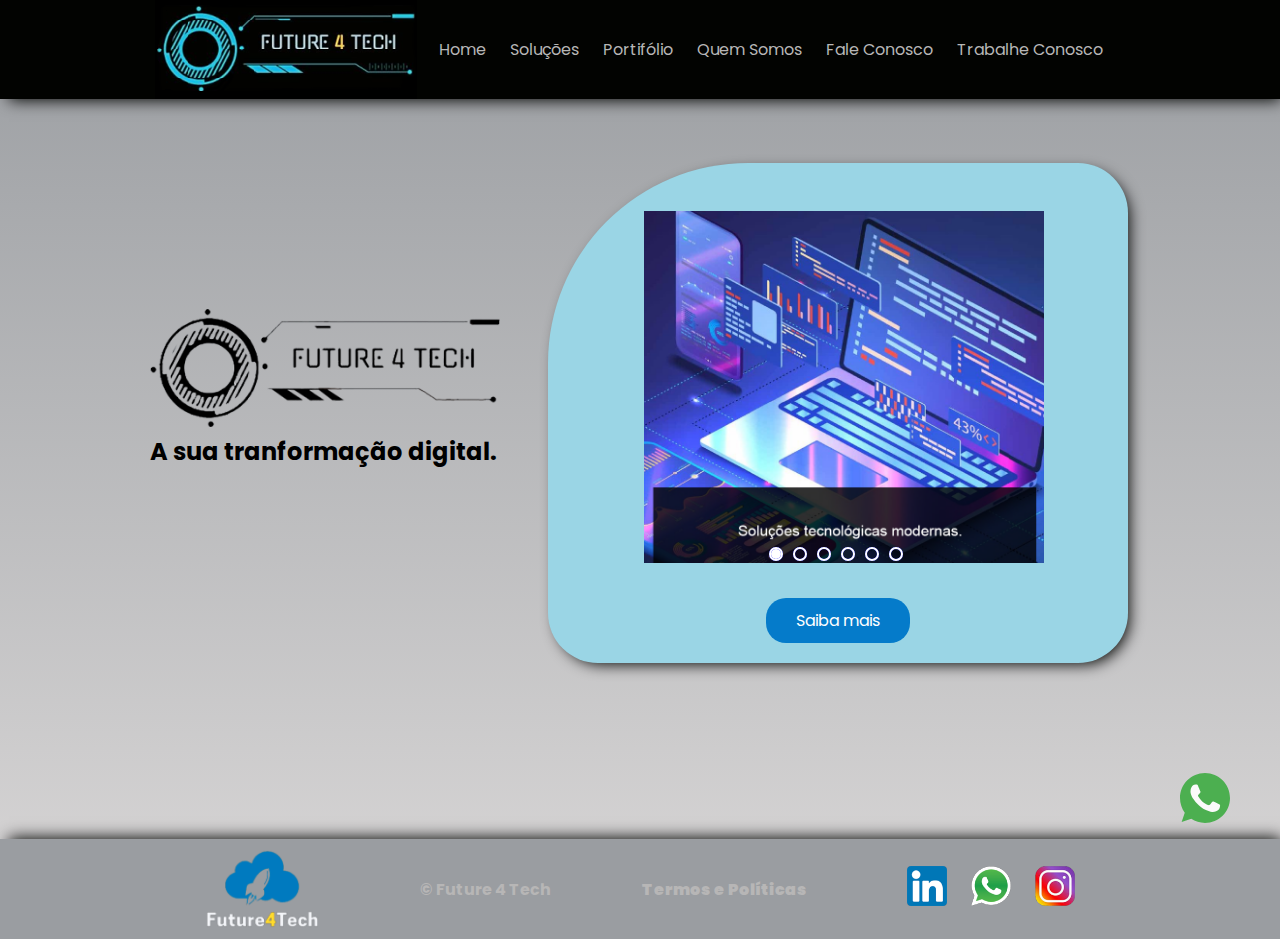
<file: index.html>
<!DOCTYPE html>
<html lang="pt-br">
  <head>
    <meta charset="UTF-8" />
    <meta http-equiv="X-UA-Compatible" content="IE=edge" />
    <meta name="viewport" content="width=device-width, initial-scale=1.0" />
    <link rel="stylesheet" href="./estilo/index.css">
    <link rel="stylesheet" href="./estilo/responsivo.css">
    <script src="./scripts/menuLateral.js" defer></script>
    <script src="./scripts/main.js" defer></script>
    <title>Home</title>
    
  </head>
  <body>
    <header>
      <div class="conteudo">
        <img
          src="./imagens/headerFooter/logo.png" alt="Logo da empresa" class="logotipoMedio" />
          <img
          src="./imagens/headerFooter/logoPeq.png" alt="Logo da empresa" class="logoPrincipalPequeno" />
        <nav>
          <ul>
            <li>
              <a href="javascript:fecharMenuRedirect('./index.html')">
                <svg id="iconeMenu" xmlns="http://www.w3.org/2000/svg" width="16" height="16" fill="currentColor" class="bi bi-house-door-fill" viewBox="0 0 16 16">
                  <path d="M6.5 14.5v-3.505c0-.245.25-.495.5-.495h2c.25 0 .5.25.5.5v3.5a.5.5 0 0 0 .5.5h4a.5.5 0 0 0 .5-.5v-7a.5.5 0 0 0-.146-.354L13 5.793V2.5a.5.5 0 0 0-.5-.5h-1a.5.5 0 0 0-.5.5v1.293L8.354 1.146a.5.5 0 0 0-.708 0l-6 6A.5.5 0 0 0 1.5 7.5v7a.5.5 0 0 0 .5.5h4a.5.5 0 0 0 .5-.5Z"/>
                </svg>
                Home
              </a>
            </li>
            <li>
              <a href="javascript:fecharMenuRedirect('./html/solucoes.html')">
                <svg id="iconeMenu" xmlns="http://www.w3.org/2000/svg" width="16" height="16" fill="currentColor" class="bi bi-gear-fill" viewBox="0 0 16 16">
                  <path d="M9.405 1.05c-.413-1.4-2.397-1.4-2.81 0l-.1.34a1.464 1.464 0 0 1-2.105.872l-.31-.17c-1.283-.698-2.686.705-1.987 1.987l.169.311c.446.82.023 1.841-.872 2.105l-.34.1c-1.4.413-1.4 2.397 0 2.81l.34.1a1.464 1.464 0 0 1 .872 2.105l-.17.31c-.698 1.283.705 2.686 1.987 1.987l.311-.169a1.464 1.464 0 0 1 2.105.872l.1.34c.413 1.4 2.397 1.4 2.81 0l.1-.34a1.464 1.464 0 0 1 2.105-.872l.31.17c1.283.698 2.686-.705 1.987-1.987l-.169-.311a1.464 1.464 0 0 1 .872-2.105l.34-.1c1.4-.413 1.4-2.397 0-2.81l-.34-.1a1.464 1.464 0 0 1-.872-2.105l.17-.31c.698-1.283-.705-2.686-1.987-1.987l-.311.169a1.464 1.464 0 0 1-2.105-.872l-.1-.34zM8 10.93a2.929 2.929 0 1 1 0-5.86 2.929 2.929 0 0 1 0 5.858z"/>
                </svg>
                Soluções
              </a>
            </li>
            <li>
              <a href="javascript:fecharMenuRedirect('./html/portifolio.html')">
                <svg id="iconeMenu" xmlns="http://www.w3.org/2000/svg" width="16" height="16" fill="currentColor" class="bi bi-clipboard2-data-fill" viewBox="0 0 16 16">
                  <path d="M10 .5a.5.5 0 0 0-.5-.5h-3a.5.5 0 0 0-.5.5.5.5 0 0 1-.5.5.5.5 0 0 0-.5.5V2a.5.5 0 0 0 .5.5h5A.5.5 0 0 0 11 2v-.5a.5.5 0 0 0-.5-.5.5.5 0 0 1-.5-.5Z"/>
                  <path d="M4.085 1H3.5A1.5 1.5 0 0 0 2 2.5v12A1.5 1.5 0 0 0 3.5 16h9a1.5 1.5 0 0 0 1.5-1.5v-12A1.5 1.5 0 0 0 12.5 1h-.585c.055.156.085.325.085.5V2a1.5 1.5 0 0 1-1.5 1.5h-5A1.5 1.5 0 0 1 4 2v-.5c0-.175.03-.344.085-.5ZM10 7a1 1 0 1 1 2 0v5a1 1 0 1 1-2 0V7Zm-6 4a1 1 0 1 1 2 0v1a1 1 0 1 1-2 0v-1Zm4-3a1 1 0 0 1 1 1v3a1 1 0 1 1-2 0V9a1 1 0 0 1 1-1Z"/>
                </svg>
                Portifólio
              </a>
            </li>
            <li>
              <a href="javascript:fecharMenuRedirect('./html/quemSomos.html')">
                <svg id="iconeMenu" xmlns="http://www.w3.org/2000/svg" width="16" height="16" fill="currentColor" class="bi bi-people-fill" viewBox="0 0 16 16">
                  <path d="M7 14s-1 0-1-1 1-4 5-4 5 3 5 4-1 1-1 1H7Zm4-6a3 3 0 1 0 0-6 3 3 0 0 0 0 6Zm-5.784 6A2.238 2.238 0 0 1 5 13c0-1.355.68-2.75 1.936-3.72A6.325 6.325 0 0 0 5 9c-4 0-5 3-5 4s1 1 1 1h4.216ZM4.5 8a2.5 2.5 0 1 0 0-5 2.5 2.5 0 0 0 0 5Z"/>
                </svg>
                Quem Somos
              </a>
            </li>
            <li>
              <a href="javascript:fecharMenuRedirect('./html/faleConosco.html')">
                <svg id="iconeMenu" xmlns="http://www.w3.org/2000/svg" width="16" height="16" fill="currentColor" class="bi bi-envelope-at-fill" viewBox="0 0 16 16">
                  <path d="M2 2A2 2 0 0 0 .05 3.555L8 8.414l7.95-4.859A2 2 0 0 0 14 2H2Zm-2 9.8V4.698l5.803 3.546L0 11.801Zm6.761-2.97-6.57 4.026A2 2 0 0 0 2 14h6.256A4.493 4.493 0 0 1 8 12.5a4.49 4.49 0 0 1 1.606-3.446l-.367-.225L8 9.586l-1.239-.757ZM16 9.671V4.697l-5.803 3.546.338.208A4.482 4.482 0 0 1 12.5 8c1.414 0 2.675.652 3.5 1.671Z"/>
                  <path d="M15.834 12.244c0 1.168-.577 2.025-1.587 2.025-.503 0-1.002-.228-1.12-.648h-.043c-.118.416-.543.643-1.015.643-.77 0-1.259-.542-1.259-1.434v-.529c0-.844.481-1.4 1.26-1.4.585 0 .87.333.953.63h.03v-.568h.905v2.19c0 .272.18.42.411.42.315 0 .639-.415.639-1.39v-.118c0-1.277-.95-2.326-2.484-2.326h-.04c-1.582 0-2.64 1.067-2.64 2.724v.157c0 1.867 1.237 2.654 2.57 2.654h.045c.507 0 .935-.07 1.18-.18v.731c-.219.1-.643.175-1.237.175h-.044C10.438 16 9 14.82 9 12.646v-.214C9 10.36 10.421 9 12.485 9h.035c2.12 0 3.314 1.43 3.314 3.034v.21Zm-4.04.21v.227c0 .586.227.8.581.8.31 0 .564-.17.564-.743v-.367c0-.516-.275-.708-.572-.708-.346 0-.573.245-.573.791Z"/>
                </svg>
                Fale Conosco
              </a>
            </li>
            <li>
              <a href="javascript:fecharMenuRedirect('./html/trabalheConosco.html')">
                <svg id="iconeMenu" xmlns="http://www.w3.org/2000/svg" width="16" height="16" fill="currentColor" class="bi bi-person-fill-add" viewBox="0 0 16 16">
                  <path d="M12.5 16a3.5 3.5 0 1 0 0-7 3.5 3.5 0 0 0 0 7Zm.5-5v1h1a.5.5 0 0 1 0 1h-1v1a.5.5 0 0 1-1 0v-1h-1a.5.5 0 0 1 0-1h1v-1a.5.5 0 0 1 1 0Zm-2-6a3 3 0 1 1-6 0 3 3 0 0 1 6 0Z"/>
                  <path d="M2 13c0 1 1 1 1 1h5.256A4.493 4.493 0 0 1 8 12.5a4.49 4.49 0 0 1 1.544-3.393C9.077 9.038 8.564 9 8 9c-5 0-6 3-6 4Z"/>
                </svg>
                Trabalhe Conosco
              </a>
            </li>
            <li class="liRedesSocialMenu">
              <a class="redeSocialMenu" href="">
                <svg xmlns="http://www.w3.org/2000/svg" width="40" height="40" fill="currentColor" class="bi bi-linkedin" viewBox="0 0 16 16">
                  <path d="M0 1.146C0 .513.526 0 1.175 0h13.65C15.474 0 16 .513 16 1.146v13.708c0 .633-.526 1.146-1.175 1.146H1.175C.526 16 0 15.487 0 14.854V1.146zm4.943 12.248V6.169H2.542v7.225h2.401zm-1.2-8.212c.837 0 1.358-.554 1.358-1.248-.015-.709-.52-1.248-1.342-1.248-.822 0-1.359.54-1.359 1.248 0 .694.521 1.248 1.327 1.248h.016zm4.908 8.212V9.359c0-.216.016-.432.08-.586.173-.431.568-.878 1.232-.878.869 0 1.216.662 1.216 1.634v3.865h2.401V9.25c0-2.22-1.184-3.252-2.764-3.252-1.274 0-1.845.7-2.165 1.193v.025h-.016a5.54 5.54 0 0 1 .016-.025V6.169h-2.4c.03.678 0 7.225 0 7.225h2.4z"/>
                </svg>

              </a>
              <a class="redeSocialMenu" href="">
                <svg xmlns="http://www.w3.org/2000/svg" width="40" height="40" fill="currentColor" class="bi bi-whatsapp" viewBox="0 0 16 16">
                  <path d="M13.601 2.326A7.854 7.854 0 0 0 7.994 0C3.627 0 .068 3.558.064 7.926c0 1.399.366 2.76 1.057 3.965L0 16l4.204-1.102a7.933 7.933 0 0 0 3.79.965h.004c4.368 0 7.926-3.558 7.93-7.93A7.898 7.898 0 0 0 13.6 2.326zM7.994 14.521a6.573 6.573 0 0 1-3.356-.92l-.24-.144-2.494.654.666-2.433-.156-.251a6.56 6.56 0 0 1-1.007-3.505c0-3.626 2.957-6.584 6.591-6.584a6.56 6.56 0 0 1 4.66 1.931 6.557 6.557 0 0 1 1.928 4.66c-.004 3.639-2.961 6.592-6.592 6.592zm3.615-4.934c-.197-.099-1.17-.578-1.353-.646-.182-.065-.315-.099-.445.099-.133.197-.513.646-.627.775-.114.133-.232.148-.43.05-.197-.1-.836-.308-1.592-.985-.59-.525-.985-1.175-1.103-1.372-.114-.198-.011-.304.088-.403.087-.088.197-.232.296-.346.1-.114.133-.198.198-.33.065-.134.034-.248-.015-.347-.05-.099-.445-1.076-.612-1.47-.16-.389-.323-.335-.445-.34-.114-.007-.247-.007-.38-.007a.729.729 0 0 0-.529.247c-.182.198-.691.677-.691 1.654 0 .977.71 1.916.81 2.049.098.133 1.394 2.132 3.383 2.992.47.205.84.326 1.129.418.475.152.904.129 1.246.08.38-.058 1.171-.48 1.338-.943.164-.464.164-.86.114-.943-.049-.084-.182-.133-.38-.232z"/>
                </svg>

              </a>
              <a class="redeSocialMenu" href="">
                <svg xmlns="http://www.w3.org/2000/svg" width="40" height="40" fill="currentColor" class="bi bi-instagram" viewBox="0 0 16 16">
                  <path d="M8 0C5.829 0 5.556.01 4.703.048 3.85.088 3.269.222 2.76.42a3.917 3.917 0 0 0-1.417.923A3.927 3.927 0 0 0 .42 2.76C.222 3.268.087 3.85.048 4.7.01 5.555 0 5.827 0 8.001c0 2.172.01 2.444.048 3.297.04.852.174 1.433.372 1.942.205.526.478.972.923 1.417.444.445.89.719 1.416.923.51.198 1.09.333 1.942.372C5.555 15.99 5.827 16 8 16s2.444-.01 3.298-.048c.851-.04 1.434-.174 1.943-.372a3.916 3.916 0 0 0 1.416-.923c.445-.445.718-.891.923-1.417.197-.509.332-1.09.372-1.942C15.99 10.445 16 10.173 16 8s-.01-2.445-.048-3.299c-.04-.851-.175-1.433-.372-1.941a3.926 3.926 0 0 0-.923-1.417A3.911 3.911 0 0 0 13.24.42c-.51-.198-1.092-.333-1.943-.372C10.443.01 10.172 0 7.998 0h.003zm-.717 1.442h.718c2.136 0 2.389.007 3.232.046.78.035 1.204.166 1.486.275.373.145.64.319.92.599.28.28.453.546.598.92.11.281.24.705.275 1.485.039.843.047 1.096.047 3.231s-.008 2.389-.047 3.232c-.035.78-.166 1.203-.275 1.485a2.47 2.47 0 0 1-.599.919c-.28.28-.546.453-.92.598-.28.11-.704.24-1.485.276-.843.038-1.096.047-3.232.047s-2.39-.009-3.233-.047c-.78-.036-1.203-.166-1.485-.276a2.478 2.478 0 0 1-.92-.598 2.48 2.48 0 0 1-.6-.92c-.109-.281-.24-.705-.275-1.485-.038-.843-.046-1.096-.046-3.233 0-2.136.008-2.388.046-3.231.036-.78.166-1.204.276-1.486.145-.373.319-.64.599-.92.28-.28.546-.453.92-.598.282-.11.705-.24 1.485-.276.738-.034 1.024-.044 2.515-.045v.002zm4.988 1.328a.96.96 0 1 0 0 1.92.96.96 0 0 0 0-1.92zm-4.27 1.122a4.109 4.109 0 1 0 0 8.217 4.109 4.109 0 0 0 0-8.217zm0 1.441a2.667 2.667 0 1 1 0 5.334 2.667 2.667 0 0 1 0-5.334z"/>
                </svg>
              </a>
            </li>
          </ul>
        </nav>
        <div class="menuHamburguer">
          <input type="checkbox" name="menuRetratil" id="menuRetratil" onclick="abrirMenu()">
          <label for="menuRetratil" class="hamburguerLabel">
            <span class="b1"></span>
            <span class="b2"></span>
            <span class="b3"></span>
          </label>
        </div>
      </div>
    </header>
    <main>
      <div class="organizacao">
      <div class="teste">
        <img src="./imagens/conteudos/index/logo de fundo.png" alt="logo da empresa" class="logotipoGrande" />
        <h2>A sua tranformação digital.</h2>
      </div>
      <section class="disparadorImagens">
  
        <div class="carrossel">
  
          <div class="slides">
  
            <input type="radio" name="radio-btn" id="radio1">
            <input type="radio" name="radio-btn" id="radio2">
            <input type="radio" name="radio-btn" id="radio3">
            <input type="radio" name="radio-btn" id="radio4">
            <input type="radio" name="radio-btn" id="radio5">
            <input type="radio" name="radio-btn" id="radio6">
  
            <div class="container slide first" id="img">
              <img class="imgIndex logo1" src="./imagens/conteudos/index/SolucoesTecnologicas.png" alt="">
            </div>
            <div class="slide">
              <img class="imgIndex" src="./imagens/conteudos/index/solucoes.png" alt="">
            </div>
            <div class="slide">
              <img class="imgIndex" src="./imagens/conteudos/index/projetos.png" alt="">
            </div>
            <div class="slide">
              <img class="imgIndex" src="./imagens/conteudos/index/equipe.png" alt="">
            </div>
            <div class="slide">
              <img class="imgIndex" src="./imagens/conteudos/index/contato.png" alt="">
            </div>
            <div class="slide">
              <img class="imgIndex" src="./imagens/conteudos/index/marca.png" alt="">
            </div>
  
            <div class="navigation-auto">
              <div class="auto-btn1"></div>
              <div class="auto-btn2"></div>
              <div class="auto-btn3"></div>
              <div class="auto-btn4"></div>
              <div class="auto-btn5"></div>
              <div class="auto-btn6"></div>
            </div>
  
          </div>
  
          <div class="manual-navigation">
            <label for="radio1" class="manual-btn"></label>
            <label for="radio2" class="manual-btn"></label>
            <label for="radio3" class="manual-btn"></label>
            <label for="radio4" class="manual-btn"></label>
            <label for="radio5" class="manual-btn"></label>
            <label for="radio6" class="manual-btn"></label>
          </div>
  
        </div>
  
        <a id="btnSaibaMais">Saiba mais</a>
  
  
      </section>
      </div>

      <a href="https://api.whatsapp.com/send?phone=5519999999999&text=Texto%20aqui" target="_blank"
      style="position:fixed;bottom:70px;right:50px;">
      <svg enable-background="new 0 0 512 512" width="50" height="50" version="1.1" viewBox="0 0 512 512"
        xml:space="preserve" xmlns="http://www.w3.org/2000/svg">
        <path
          d="M256.064,0h-0.128l0,0C114.784,0,0,114.816,0,256c0,56,18.048,107.904,48.736,150.048l-31.904,95.104  l98.4-31.456C155.712,496.512,204,512,256.064,512C397.216,512,512,397.152,512,256S397.216,0,256.064,0z"
          fill="#4CAF50" />
        <path
          d="m405.02 361.5c-6.176 17.44-30.688 31.904-50.24 36.128-13.376 2.848-30.848 5.12-89.664-19.264-75.232-31.168-123.68-107.62-127.46-112.58-3.616-4.96-30.4-40.48-30.4-77.216s18.656-54.624 26.176-62.304c6.176-6.304 
          16.384-9.184 26.176-9.184 3.168 0 6.016 0.16 8.576 0.288 7.52 0.32 11.296 0.768 16.256 12.64 6.176 14.88 21.216 51.616 23.008 55.392 1.824 3.776 3.648 8.896 1.088 13.856-2.4 5.12-4.512 7.392-8.288 11.744s-7.36 
          7.68-11.136 12.352c-3.456 4.064-7.36 8.416-3.008 15.936 4.352 7.36 19.392 31.904 41.536 51.616 28.576 25.44 51.744 33.568 60.032 37.024 6.176 2.56 13.536 1.952 18.048-2.848 5.728-6.176 12.8-16.416 20-26.496 5.12-7.232 
          11.584-8.128 18.368-5.568 6.912 2.4 43.488 20.48 51.008 24.224 7.52 3.776 12.48 5.568 14.304 8.736 1.792 3.168 1.792 18.048-4.384 35.52z"
          fill="#FAFAFA" />
      </svg>
    </a>
  </div>
    </main>
    <footer>
      <div class="conteudo">
        <img src="./imagens/headerFooter/logoRodape.png" alt="Logo de tecnologia em nuvens" class="logotipoPequeno" />
        <h4>&copy; Future 4 Tech</h4>
        <a href="./html/politicas.html" class="leiFooter">Termos e Políticas</a>
        <div class="redeSocial">
          <a href=""><img src="./imagens/headerFooter/linkedin.png" alt="linkedin" /></a>
          <a href=""><img src="./imagens/headerFooter/whatsup.png" alt="Whats up" /></a>
          <a href=""><img src="./imagens/headerFooter/instangran.png" alt="Instangran" /></a>
        </div>
      </div>
    </footer>
  </body>
</html>
</file>
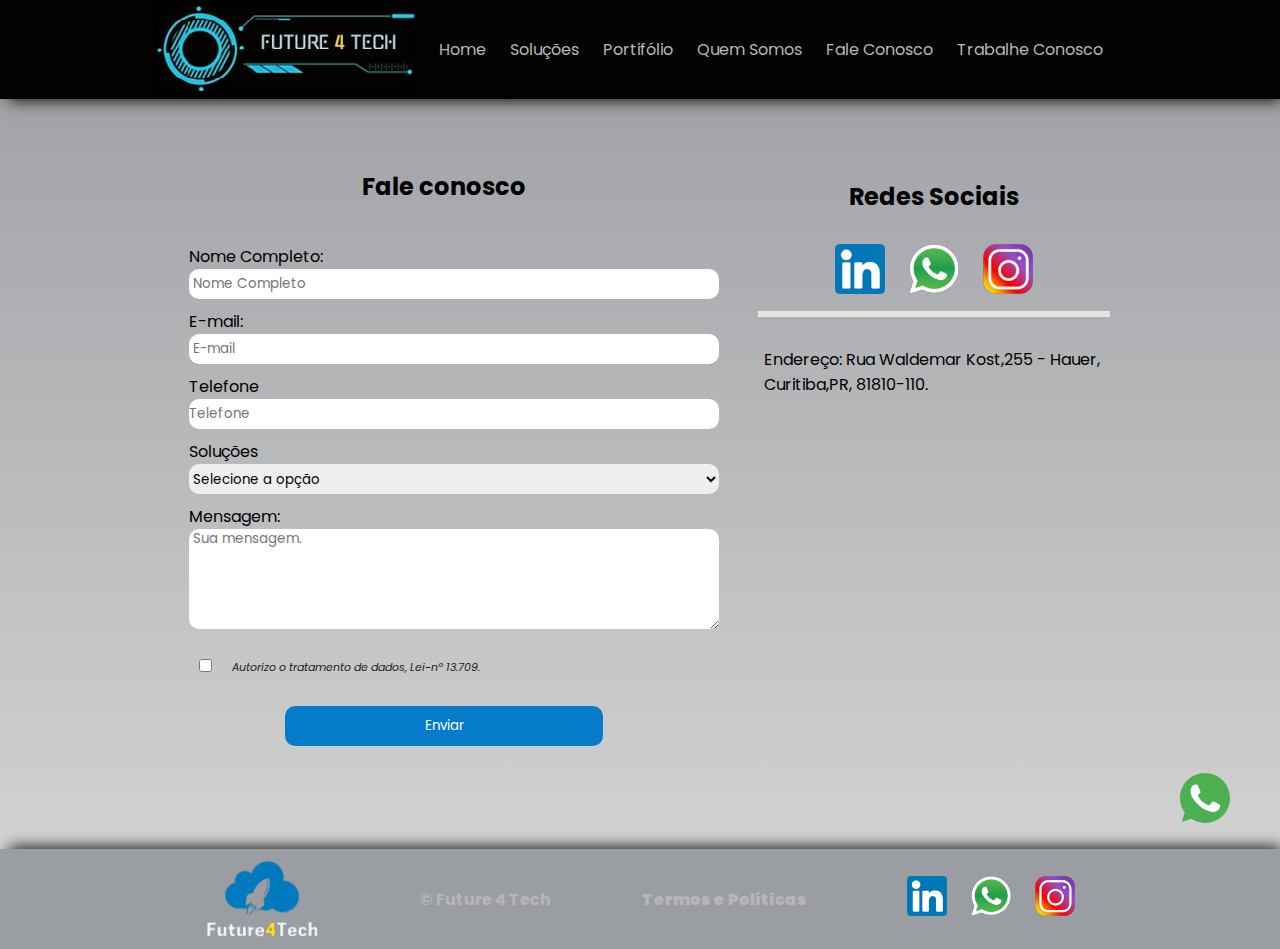
<file: html/faleConosco.html>
<!DOCTYPE html>
<html lang="pt-br">
  <head>
    <meta charset="UTF-8" />
    <meta http-equiv="X-UA-Compatible" content="IE=edge" />
    <meta name="viewport" content="width=device-width, initial-scale=1.0" />
    <link rel="stylesheet" href="../estilo/faleConosco.css" />
    <link rel="stylesheet" href="../estilo/responsivo.css">
    <link rel="stylesheet" href="../estilo/mensagem.css">
    <link rel="stylesheet" href="../estilo/termos.css">
    <script src="../scripts/menuLateral.js" defer></script>
    <script src="../scripts/validacaoFormulario.js" defer></script>
    <script src="../scripts/termos.js" defer></script>
    <title>Fale Conosco</title>
  </head>
  <body>
    <header>
      <div class="conteudo">
        <img
          src="../imagens/headerFooter/logo.png" alt="Logo da empresa" class="logotipoMedio" />
          <img
          src="../imagens/headerFooter/logoPeq.png" alt="Logo da empresa" class="logoPrincipalPequeno" />
        <nav>
          <ul>
            <li>
              <a href="javascript:fecharMenuRedirect('../index.html')">
                <svg id="iconeMenu" xmlns="http://www.w3.org/2000/svg" width="16" height="16" fill="currentColor" class="bi bi-house-door-fill" viewBox="0 0 16 16">
                  <path d="M6.5 14.5v-3.505c0-.245.25-.495.5-.495h2c.25 0 .5.25.5.5v3.5a.5.5 0 0 0 .5.5h4a.5.5 0 0 0 .5-.5v-7a.5.5 0 0 0-.146-.354L13 5.793V2.5a.5.5 0 0 0-.5-.5h-1a.5.5 0 0 0-.5.5v1.293L8.354 1.146a.5.5 0 0 0-.708 0l-6 6A.5.5 0 0 0 1.5 7.5v7a.5.5 0 0 0 .5.5h4a.5.5 0 0 0 .5-.5Z"/>
                </svg>
                Home
              </a>
            </li>
            <li>
              <a href="javascript:fecharMenuRedirect('./solucoes.html')">
                <svg id="iconeMenu" xmlns="http://www.w3.org/2000/svg" width="16" height="16" fill="currentColor" class="bi bi-gear-fill" viewBox="0 0 16 16">
                  <path d="M9.405 1.05c-.413-1.4-2.397-1.4-2.81 0l-.1.34a1.464 1.464 0 0 1-2.105.872l-.31-.17c-1.283-.698-2.686.705-1.987 1.987l.169.311c.446.82.023 1.841-.872 2.105l-.34.1c-1.4.413-1.4 2.397 0 2.81l.34.1a1.464 1.464 0 0 1 .872 2.105l-.17.31c-.698 1.283.705 2.686 1.987 1.987l.311-.169a1.464 1.464 0 0 1 2.105.872l.1.34c.413 1.4 2.397 1.4 2.81 0l.1-.34a1.464 1.464 0 0 1 2.105-.872l.31.17c1.283.698 2.686-.705 1.987-1.987l-.169-.311a1.464 1.464 0 0 1 .872-2.105l.34-.1c1.4-.413 1.4-2.397 0-2.81l-.34-.1a1.464 1.464 0 0 1-.872-2.105l.17-.31c.698-1.283-.705-2.686-1.987-1.987l-.311.169a1.464 1.464 0 0 1-2.105-.872l-.1-.34zM8 10.93a2.929 2.929 0 1 1 0-5.86 2.929 2.929 0 0 1 0 5.858z"/>
                </svg>
                Soluções
              </a>
            </li>
            <li>
              <a href="javascript:fecharMenuRedirect('./portifolio.html')">
                <svg id="iconeMenu" xmlns="http://www.w3.org/2000/svg" width="16" height="16" fill="currentColor" class="bi bi-clipboard2-data-fill" viewBox="0 0 16 16">
                  <path d="M10 .5a.5.5 0 0 0-.5-.5h-3a.5.5 0 0 0-.5.5.5.5 0 0 1-.5.5.5.5 0 0 0-.5.5V2a.5.5 0 0 0 .5.5h5A.5.5 0 0 0 11 2v-.5a.5.5 0 0 0-.5-.5.5.5 0 0 1-.5-.5Z"/>
                  <path d="M4.085 1H3.5A1.5 1.5 0 0 0 2 2.5v12A1.5 1.5 0 0 0 3.5 16h9a1.5 1.5 0 0 0 1.5-1.5v-12A1.5 1.5 0 0 0 12.5 1h-.585c.055.156.085.325.085.5V2a1.5 1.5 0 0 1-1.5 1.5h-5A1.5 1.5 0 0 1 4 2v-.5c0-.175.03-.344.085-.5ZM10 7a1 1 0 1 1 2 0v5a1 1 0 1 1-2 0V7Zm-6 4a1 1 0 1 1 2 0v1a1 1 0 1 1-2 0v-1Zm4-3a1 1 0 0 1 1 1v3a1 1 0 1 1-2 0V9a1 1 0 0 1 1-1Z"/>
                </svg>
                Portifólio
              </a>
            </li>
            <li>
              <a href="javascript:fecharMenuRedirect('./quemSomos.html')">
                <svg id="iconeMenu" xmlns="http://www.w3.org/2000/svg" width="16" height="16" fill="currentColor" class="bi bi-people-fill" viewBox="0 0 16 16">
                  <path d="M7 14s-1 0-1-1 1-4 5-4 5 3 5 4-1 1-1 1H7Zm4-6a3 3 0 1 0 0-6 3 3 0 0 0 0 6Zm-5.784 6A2.238 2.238 0 0 1 5 13c0-1.355.68-2.75 1.936-3.72A6.325 6.325 0 0 0 5 9c-4 0-5 3-5 4s1 1 1 1h4.216ZM4.5 8a2.5 2.5 0 1 0 0-5 2.5 2.5 0 0 0 0 5Z"/>
                </svg>
                Quem Somos
              </a>
            </li>
            <li>
              <a href="javascript:fecharMenuRedirect('./faleConosco.html')">
                <svg id="iconeMenu" xmlns="http://www.w3.org/2000/svg" width="16" height="16" fill="currentColor" class="bi bi-envelope-at-fill" viewBox="0 0 16 16">
                  <path d="M2 2A2 2 0 0 0 .05 3.555L8 8.414l7.95-4.859A2 2 0 0 0 14 2H2Zm-2 9.8V4.698l5.803 3.546L0 11.801Zm6.761-2.97-6.57 4.026A2 2 0 0 0 2 14h6.256A4.493 4.493 0 0 1 8 12.5a4.49 4.49 0 0 1 1.606-3.446l-.367-.225L8 9.586l-1.239-.757ZM16 9.671V4.697l-5.803 3.546.338.208A4.482 4.482 0 0 1 12.5 8c1.414 0 2.675.652 3.5 1.671Z"/>
                  <path d="M15.834 12.244c0 1.168-.577 2.025-1.587 2.025-.503 0-1.002-.228-1.12-.648h-.043c-.118.416-.543.643-1.015.643-.77 0-1.259-.542-1.259-1.434v-.529c0-.844.481-1.4 1.26-1.4.585 0 .87.333.953.63h.03v-.568h.905v2.19c0 .272.18.42.411.42.315 0 .639-.415.639-1.39v-.118c0-1.277-.95-2.326-2.484-2.326h-.04c-1.582 0-2.64 1.067-2.64 2.724v.157c0 1.867 1.237 2.654 2.57 2.654h.045c.507 0 .935-.07 1.18-.18v.731c-.219.1-.643.175-1.237.175h-.044C10.438 16 9 14.82 9 12.646v-.214C9 10.36 10.421 9 12.485 9h.035c2.12 0 3.314 1.43 3.314 3.034v.21Zm-4.04.21v.227c0 .586.227.8.581.8.31 0 .564-.17.564-.743v-.367c0-.516-.275-.708-.572-.708-.346 0-.573.245-.573.791Z"/>
                </svg>
                Fale Conosco
              </a>
            </li>
            <li>
              <a href="javascript:fecharMenuRedirect('./trabalheConosco.html')">
                <svg id="iconeMenu" xmlns="http://www.w3.org/2000/svg" width="16" height="16" fill="currentColor" class="bi bi-person-fill-add" viewBox="0 0 16 16">
                  <path d="M12.5 16a3.5 3.5 0 1 0 0-7 3.5 3.5 0 0 0 0 7Zm.5-5v1h1a.5.5 0 0 1 0 1h-1v1a.5.5 0 0 1-1 0v-1h-1a.5.5 0 0 1 0-1h1v-1a.5.5 0 0 1 1 0Zm-2-6a3 3 0 1 1-6 0 3 3 0 0 1 6 0Z"/>
                  <path d="M2 13c0 1 1 1 1 1h5.256A4.493 4.493 0 0 1 8 12.5a4.49 4.49 0 0 1 1.544-3.393C9.077 9.038 8.564 9 8 9c-5 0-6 3-6 4Z"/>
                </svg>
                Trabalhe Conosco
              </a>
            </li>
            <li class="liRedesSocialMenu">
              <a class="redeSocialMenu" href="">
                <svg xmlns="http://www.w3.org/2000/svg" width="40" height="40" fill="currentColor" class="bi bi-linkedin" viewBox="0 0 16 16">
                  <path d="M0 1.146C0 .513.526 0 1.175 0h13.65C15.474 0 16 .513 16 1.146v13.708c0 .633-.526 1.146-1.175 1.146H1.175C.526 16 0 15.487 0 14.854V1.146zm4.943 12.248V6.169H2.542v7.225h2.401zm-1.2-8.212c.837 0 1.358-.554 1.358-1.248-.015-.709-.52-1.248-1.342-1.248-.822 0-1.359.54-1.359 1.248 0 .694.521 1.248 1.327 1.248h.016zm4.908 8.212V9.359c0-.216.016-.432.08-.586.173-.431.568-.878 1.232-.878.869 0 1.216.662 1.216 1.634v3.865h2.401V9.25c0-2.22-1.184-3.252-2.764-3.252-1.274 0-1.845.7-2.165 1.193v.025h-.016a5.54 5.54 0 0 1 .016-.025V6.169h-2.4c.03.678 0 7.225 0 7.225h2.4z"/>
                </svg>

              </a>
              <a class="redeSocialMenu" href="">
                <svg xmlns="http://www.w3.org/2000/svg" width="40" height="40" fill="currentColor" class="bi bi-whatsapp" viewBox="0 0 16 16">
                  <path d="M13.601 2.326A7.854 7.854 0 0 0 7.994 0C3.627 0 .068 3.558.064 7.926c0 1.399.366 2.76 1.057 3.965L0 16l4.204-1.102a7.933 7.933 0 0 0 3.79.965h.004c4.368 0 7.926-3.558 7.93-7.93A7.898 7.898 0 0 0 13.6 2.326zM7.994 14.521a6.573 6.573 0 0 1-3.356-.92l-.24-.144-2.494.654.666-2.433-.156-.251a6.56 6.56 0 0 1-1.007-3.505c0-3.626 2.957-6.584 6.591-6.584a6.56 6.56 0 0 1 4.66 1.931 6.557 6.557 0 0 1 1.928 4.66c-.004 3.639-2.961 6.592-6.592 6.592zm3.615-4.934c-.197-.099-1.17-.578-1.353-.646-.182-.065-.315-.099-.445.099-.133.197-.513.646-.627.775-.114.133-.232.148-.43.05-.197-.1-.836-.308-1.592-.985-.59-.525-.985-1.175-1.103-1.372-.114-.198-.011-.304.088-.403.087-.088.197-.232.296-.346.1-.114.133-.198.198-.33.065-.134.034-.248-.015-.347-.05-.099-.445-1.076-.612-1.47-.16-.389-.323-.335-.445-.34-.114-.007-.247-.007-.38-.007a.729.729 0 0 0-.529.247c-.182.198-.691.677-.691 1.654 0 .977.71 1.916.81 2.049.098.133 1.394 2.132 3.383 2.992.47.205.84.326 1.129.418.475.152.904.129 1.246.08.38-.058 1.171-.48 1.338-.943.164-.464.164-.86.114-.943-.049-.084-.182-.133-.38-.232z"/>
                </svg>

              </a>
              <a class="redeSocialMenu" href="">
                <svg xmlns="http://www.w3.org/2000/svg" width="40" height="40" fill="currentColor" class="bi bi-instagram" viewBox="0 0 16 16">
                  <path d="M8 0C5.829 0 5.556.01 4.703.048 3.85.088 3.269.222 2.76.42a3.917 3.917 0 0 0-1.417.923A3.927 3.927 0 0 0 .42 2.76C.222 3.268.087 3.85.048 4.7.01 5.555 0 5.827 0 8.001c0 2.172.01 2.444.048 3.297.04.852.174 1.433.372 1.942.205.526.478.972.923 1.417.444.445.89.719 1.416.923.51.198 1.09.333 1.942.372C5.555 15.99 5.827 16 8 16s2.444-.01 3.298-.048c.851-.04 1.434-.174 1.943-.372a3.916 3.916 0 0 0 1.416-.923c.445-.445.718-.891.923-1.417.197-.509.332-1.09.372-1.942C15.99 10.445 16 10.173 16 8s-.01-2.445-.048-3.299c-.04-.851-.175-1.433-.372-1.941a3.926 3.926 0 0 0-.923-1.417A3.911 3.911 0 0 0 13.24.42c-.51-.198-1.092-.333-1.943-.372C10.443.01 10.172 0 7.998 0h.003zm-.717 1.442h.718c2.136 0 2.389.007 3.232.046.78.035 1.204.166 1.486.275.373.145.64.319.92.599.28.28.453.546.598.92.11.281.24.705.275 1.485.039.843.047 1.096.047 3.231s-.008 2.389-.047 3.232c-.035.78-.166 1.203-.275 1.485a2.47 2.47 0 0 1-.599.919c-.28.28-.546.453-.92.598-.28.11-.704.24-1.485.276-.843.038-1.096.047-3.232.047s-2.39-.009-3.233-.047c-.78-.036-1.203-.166-1.485-.276a2.478 2.478 0 0 1-.92-.598 2.48 2.48 0 0 1-.6-.92c-.109-.281-.24-.705-.275-1.485-.038-.843-.046-1.096-.046-3.233 0-2.136.008-2.388.046-3.231.036-.78.166-1.204.276-1.486.145-.373.319-.64.599-.92.28-.28.546-.453.92-.598.282-.11.705-.24 1.485-.276.738-.034 1.024-.044 2.515-.045v.002zm4.988 1.328a.96.96 0 1 0 0 1.92.96.96 0 0 0 0-1.92zm-4.27 1.122a4.109 4.109 0 1 0 0 8.217 4.109 4.109 0 0 0 0-8.217zm0 1.441a2.667 2.667 0 1 1 0 5.334 2.667 2.667 0 0 1 0-5.334z"/>
                </svg>
              </a>
            </li>
          </ul>
        </nav>
        <div class="menuHamburguer">
          <input type="checkbox" name="menuRetratil" id="menuRetratil" onclick="abrirMenu()">
          <label for="menuRetratil" class="hamburguerLabel">
            <span class="b1"></span>
            <span class="b2"></span>
            <span class="b3"></span>
          </label>
        </div>
      </div>
    </header>
    <main>
      <div class="termos">
        <div class="conteiner">
          <img src="../imagens/caixaMensagem/logo de fundo 2.png" alt="">
          <embed src="../pdf/termos/Política de Privacidade - Future4Tech.pdf" type="application/pdf" width="95%" height="70%">
          <div class="fecharTermos">
            <input type="button" class="btnTermos" id="btnFecharAceitar" value="Fechar e aceitar os termos.">
            <button class="btnTermos" id="btnFechar">Fechar</button>
          </div>
        </div>
      </div>
      <div class="poupMensagem" id="poupPersonalizado">
        <div class="poupConteiner">
          <img src="../imagens/conteudos/faleConosco/logo de fundo 2.png" alt="">
          <div class="textoExplicativo">
              <svg xmlns="http://www.w3.org/2000/svg" width="40" height="40" fill="currentColor" id="iconExclamacao" class="bi bi-exclamation-diamond-fill" viewBox="0 0 16 16">
                <path d="M9.05.435c-.58-.58-1.52-.58-2.1 0L.436 6.95c-.58.58-.58 1.519 0 2.098l6.516 6.516c.58.58 1.519.58 2.098 0l6.516-6.516c.58-.58.58-1.519 0-2.098L9.05.435zM8 4c.535 0 .954.462.9.995l-.35 3.507a.552.552 0 0 1-1.1 0L7.1 4.995A.905.905 0 0 1 8 4zm.002 6a1 1 0 1 1 0 2 1 1 0 0 1 0-2z"/>
              </svg>
              <svg xmlns="http://www.w3.org/2000/svg" width="40" height="40" fill="currentColor" id="iconError" class="bi bi-x-circle-fill" viewBox="0 0 16 16">
                <path d="M16 8A8 8 0 1 1 0 8a8 8 0 0 1 16 0zM5.354 4.646a.5.5 0 1 0-.708.708L7.293 8l-2.647 2.646a.5.5 0 0 0 .708.708L8 8.707l2.646 2.647a.5.5 0 0 0 .708-.708L8.707 8l2.647-2.646a.5.5 0 0 0-.708-.708L8 7.293 5.354 4.646z"/>
              </svg>
              <svg xmlns="http://www.w3.org/2000/svg" width="40" height="40" fill="currentColor" id="iconCorrect" class="bi bi-hand-thumbs-up-fill" viewBox="0 0 16 16">
                <path d="M6.956 1.745C7.021.81 7.908.087 8.864.325l.261.066c.463.116.874.456 1.012.965.22.816.533 2.511.062 4.51a9.84 9.84 0 0 1 .443-.051c.713-.065 1.669-.072 2.516.21.518.173.994.681 1.2 1.273.184.532.16 1.162-.234 1.733.058.119.103.242.138.363.077.27.113.567.113.856 0 .289-.036.586-.113.856-.039.135-.09.273-.16.404.169.387.107.819-.003 1.148a3.163 3.163 0 0 1-.488.901c.054.152.076.312.076.465 0 .305-.089.625-.253.912C13.1 15.522 12.437 16 11.5 16H8c-.605 0-1.07-.081-1.466-.218a4.82 4.82 0 0 1-.97-.484l-.048-.03c-.504-.307-.999-.609-2.068-.722C2.682 14.464 2 13.846 2 13V9c0-.85.685-1.432 1.357-1.615.849-.232 1.574-.787 2.132-1.41.56-.627.914-1.28 1.039-1.639.199-.575.356-1.539.428-2.59z"/>
              </svg>
            <p class="explicacao">Texto Basico de explicação</p>
          </div>
          <button class="ok">Entendi</button>
        </div>
      </div>
      <section id="formulario">
        <h2>Fale conosco</h2>
        <form action="">
          <div class="caixaTexto">
            <label for="nome" class="nomeLabel">Nome Completo:</label>
            <input type="text" id="nome"  placeholder=" Nome Completo"/>
            <p class="nomeHelper"></p>
          </div>
          <div class="caixaTexto">
            <label for="email" class="emailLabel">E-mail:</label>
            <input type="email" name="" id="email" placeholder=" E-mail"/>
            <p class="emailHelper"></p>
          </div>
          <div class="caixaTexto">
            <label for="telefone" class="telefoneLabel">Telefone</label>
            <input type="tel" name="" id="telefone" placeholder="Telefone"/>
            <p class="telHelper"></p>
          </div>
          <div class="caixaTexto">
            <label for="solucoes" class="solucao">Soluções</label>
            <select name="" id="solucoes">
              <option value="emBranco">Selecione a opção</option>
              <option value="consultoria">Consultoria</option>
              <option value="software">Software</option>
              <option value="sistemaWeb">Sistema Web</option>
              <option value="siteProfissional">Site Profissional</option>
              <option value="softwareNuvem">Software em Nuvem</option>
              <option value="aplicativosMobile">
                Aplicativos e sistemas Mobile
              </option>
            </select>
            <p class="selectHelper"></p>
          </div>
          <div class="caixaTexto">
            <label class="mensagemLabel" for="mensagem">Mensagem:</label>
            <textarea
              name="mensagem"
              id="mensagem"
              cols="20"
              rows="5"
              placeholder=" Sua mensagem."
            ></textarea>
            <p class="textAreaHelper"></p>
          </div>
          <div class="caixaCheck">
            <input type="checkbox" name="autorizacao" id="autorizacao">
            <input type="button" class="btnVerTermos" value="Autorizo o tratamento de dados, Lei-nº 13.709.">
          
          </div>
          <div class="caixaButton">
            <input type="button" value="Enviar" />
            <p class="ajudaEnvio"></p>
          </div>
        </form>
      </section>
      <section id="informacoes">
        <div id="enderecos">
          <h2>Redes Sociais</h2>
          <div class="redeSocial">
            <a href=""
              ><img class="imgConteudo" src="../imagens/headerFooter/linkedin.png" alt="linkedin"
            /></a>
            <a href=""
              ><img class="imgConteudo" src="../imagens/headerFooter/whatsup.png" alt="Whats up"
            /></a>
            <a href=""
              ><img class="imgConteudo" src="../imagens/headerFooter/instangran.png" alt="Instangran"
            /></a>
          </div>
          <div id="separacao"></div>
        </div>
        <div id="localizacao">
          <p>Endereço: Rua Waldemar Kost,255 - Hauer, Curitiba,PR, 81810-110.</p>
          <iframe
            src="https://www.google.com/maps/embed?pb=!1m18!1m12!1m3!1d117003.06184956661!2d-46.759412575406216!3d-23.591932398634047!2m3!1f0!2f0!3f0!3m2!1i1024!2i768!4f13.1!3m3!1m2!1s0x94ce57475c3cdae3%3A0xbc1c37b046984e2e!2sAmazon%20Web%20Services!5e0!3m2!1sen!2sbr!4v1669679296696!5m2!1sen!2sbr"
            width="80%"
            height="250px"
            style="border: 0"
            allowfullscreen=""
            loading="lazy"
            referrerpolicy="no-referrer-when-downgrade"
          ></iframe>
        </div>
      </section>
       <a href="https://api.whatsapp.com/send?phone=5519999999999&text=Texto%20aqui" target="_blank"
      style="position:fixed;bottom:70px;right:50px;">
      <svg enable-background="new 0 0 512 512" width="50" height="50" version="1.1" viewBox="0 0 512 512"
        xml:space="preserve" xmlns="http://www.w3.org/2000/svg">
        <path
          d="M256.064,0h-0.128l0,0C114.784,0,0,114.816,0,256c0,56,18.048,107.904,48.736,150.048l-31.904,95.104  l98.4-31.456C155.712,496.512,204,512,256.064,512C397.216,512,512,397.152,512,256S397.216,0,256.064,0z"
          fill="#4CAF50" />
        <path
          d="m405.02 361.5c-6.176 17.44-30.688 31.904-50.24 36.128-13.376 2.848-30.848 5.12-89.664-19.264-75.232-31.168-123.68-107.62-127.46-112.58-3.616-4.96-30.4-40.48-30.4-77.216s18.656-54.624 26.176-62.304c6.176-6.304 
          16.384-9.184 26.176-9.184 3.168 0 6.016 0.16 8.576 0.288 7.52 0.32 11.296 0.768 16.256 12.64 6.176 14.88 21.216 51.616 23.008 55.392 1.824 3.776 3.648 8.896 1.088 13.856-2.4 5.12-4.512 7.392-8.288 11.744s-7.36 
          7.68-11.136 12.352c-3.456 4.064-7.36 8.416-3.008 15.936 4.352 7.36 19.392 31.904 41.536 51.616 28.576 25.44 51.744 33.568 60.032 37.024 6.176 2.56 13.536 1.952 18.048-2.848 5.728-6.176 12.8-16.416 20-26.496 5.12-7.232 
          11.584-8.128 18.368-5.568 6.912 2.4 43.488 20.48 51.008 24.224 7.52 3.776 12.48 5.568 14.304 8.736 1.792 3.168 1.792 18.048-4.384 35.52z"
          fill="#FAFAFA" />
      </svg>
    </a>
    </main>
    <footer>
      <div class="conteudo">
        <img
          src="../imagens/headerFooter/logoRodape.png"
          alt="Logo de tecnologia em nuvens"
          class="logotipoPequeno"
        />
        <h4> &copy; Future 4 Tech</h4>
        <a href="politicas.html" class="leiFooter">Termos e Políticas</a>
        <div class="redeSocial">
          <a href=""
            ><img src="../imagens/headerFooter/linkedin.png" alt="linkedin"
          /></a>
          <a href=""
            ><img src="../imagens/headerFooter/whatsup.png" alt="Whats up"
          /></a>
          <a href=""
            ><img src="../imagens/headerFooter/instangran.png" alt="Instangran"
          /></a>
        </div>
      </div>
    </footer>
  </body>
</html>
</file>
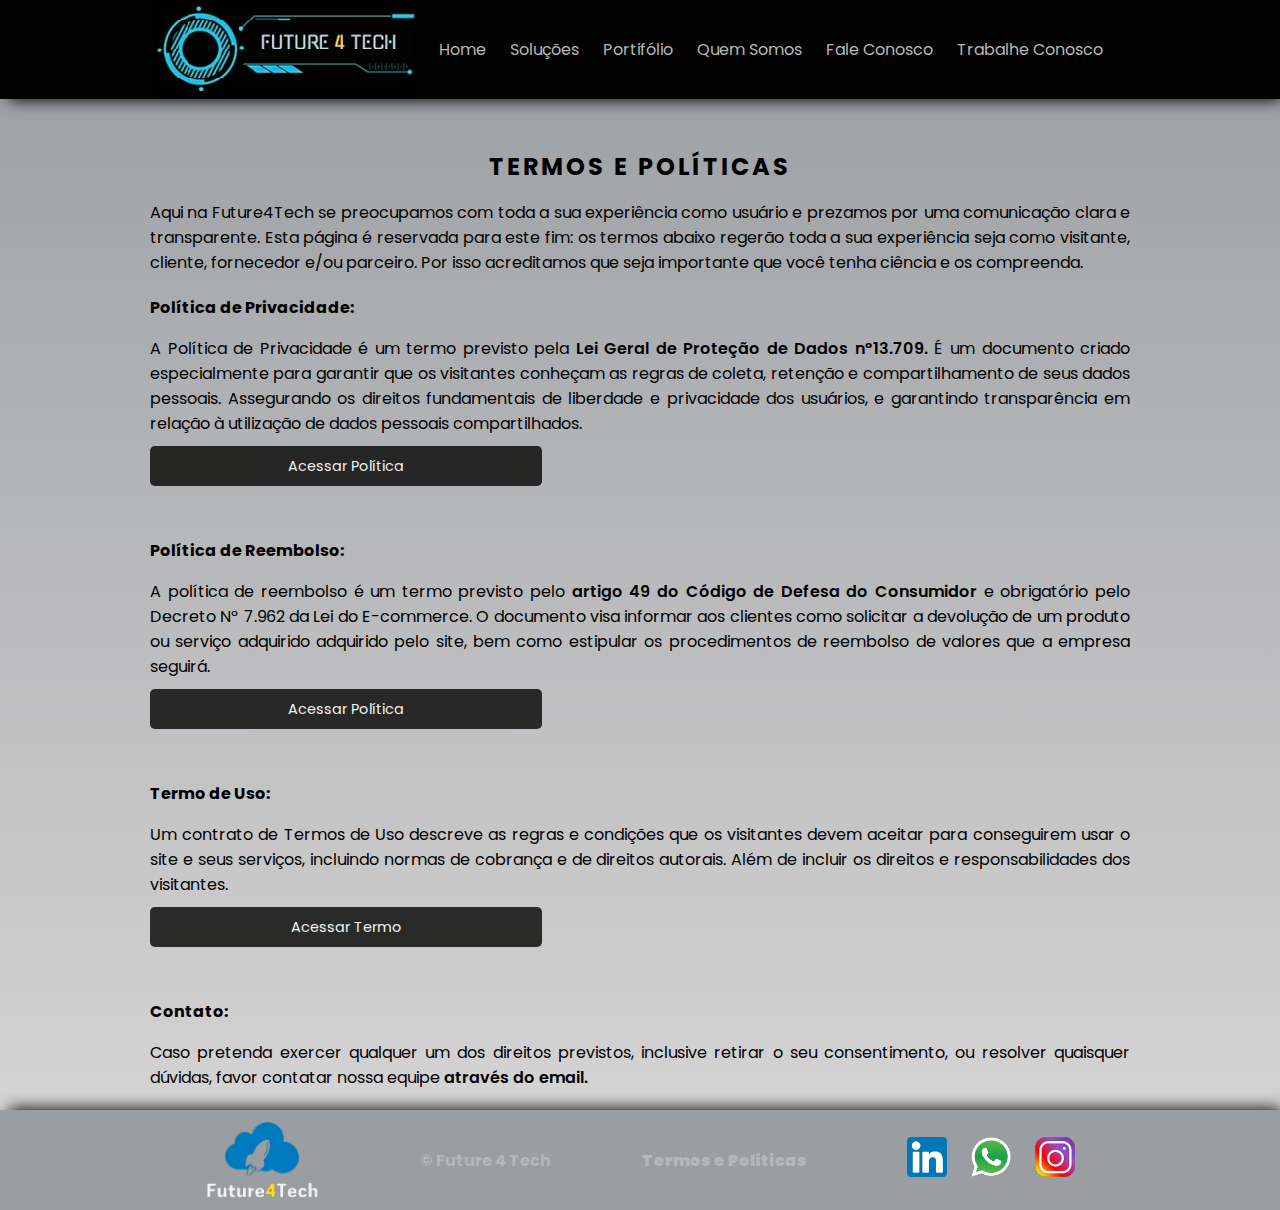
<file: html/politicas.html>
<!DOCTYPE html>
<html lang="en">

<head>
  <meta charset="UTF-8">
  <meta http-equiv="X-UA-Compatible" content="IE=edge">
  <meta name="viewport" content="width=device-width, initial-scale=1.0">
  <title>Trabalhe Conosco</title>
  <link rel="stylesheet" href="../estilo/politicasPagina.css">
  <link rel="stylesheet" href="../estilo/politicasTermos.css">
  <link rel="stylesheet" href="../estilo/responsivo.css">
  <script src="../scripts/menuLateral.js" defer></script>
  <script src="../scripts/politicas.js" defer></script>
</head>

<body>
  <header>
    <div class="conteudo">
      <img
        src="../imagens/headerFooter/logo.png" alt="Logo da empresa" class="logotipoMedio" />
        <img
        src="../imagens/headerFooter/logoPeq.png" alt="Logo da empresa" class="logoPrincipalPequeno" />
      <nav>
        <ul>
          <li>
            <a href="javascript:fecharMenuRedirect('../index.html')">
              <svg id="iconeMenu" xmlns="http://www.w3.org/2000/svg" width="16" height="16" fill="currentColor" class="bi bi-house-door-fill" viewBox="0 0 16 16">
                <path d="M6.5 14.5v-3.505c0-.245.25-.495.5-.495h2c.25 0 .5.25.5.5v3.5a.5.5 0 0 0 .5.5h4a.5.5 0 0 0 .5-.5v-7a.5.5 0 0 0-.146-.354L13 5.793V2.5a.5.5 0 0 0-.5-.5h-1a.5.5 0 0 0-.5.5v1.293L8.354 1.146a.5.5 0 0 0-.708 0l-6 6A.5.5 0 0 0 1.5 7.5v7a.5.5 0 0 0 .5.5h4a.5.5 0 0 0 .5-.5Z"/>
              </svg>
              Home
            </a>
          </li>
          <li>
            <a href="javascript:fecharMenuRedirect('./solucoes.html')">
              <svg id="iconeMenu" xmlns="http://www.w3.org/2000/svg" width="16" height="16" fill="currentColor" class="bi bi-gear-fill" viewBox="0 0 16 16">
                <path d="M9.405 1.05c-.413-1.4-2.397-1.4-2.81 0l-.1.34a1.464 1.464 0 0 1-2.105.872l-.31-.17c-1.283-.698-2.686.705-1.987 1.987l.169.311c.446.82.023 1.841-.872 2.105l-.34.1c-1.4.413-1.4 2.397 0 2.81l.34.1a1.464 1.464 0 0 1 .872 2.105l-.17.31c-.698 1.283.705 2.686 1.987 1.987l.311-.169a1.464 1.464 0 0 1 2.105.872l.1.34c.413 1.4 2.397 1.4 2.81 0l.1-.34a1.464 1.464 0 0 1 2.105-.872l.31.17c1.283.698 2.686-.705 1.987-1.987l-.169-.311a1.464 1.464 0 0 1 .872-2.105l.34-.1c1.4-.413 1.4-2.397 0-2.81l-.34-.1a1.464 1.464 0 0 1-.872-2.105l.17-.31c.698-1.283-.705-2.686-1.987-1.987l-.311.169a1.464 1.464 0 0 1-2.105-.872l-.1-.34zM8 10.93a2.929 2.929 0 1 1 0-5.86 2.929 2.929 0 0 1 0 5.858z"/>
              </svg>
              Soluções
            </a>
          </li>
          <li>
            <a href="javascript:fecharMenuRedirect('./portifolio.html')">
              <svg id="iconeMenu" xmlns="http://www.w3.org/2000/svg" width="16" height="16" fill="currentColor" class="bi bi-clipboard2-data-fill" viewBox="0 0 16 16">
                <path d="M10 .5a.5.5 0 0 0-.5-.5h-3a.5.5 0 0 0-.5.5.5.5 0 0 1-.5.5.5.5 0 0 0-.5.5V2a.5.5 0 0 0 .5.5h5A.5.5 0 0 0 11 2v-.5a.5.5 0 0 0-.5-.5.5.5 0 0 1-.5-.5Z"/>
                <path d="M4.085 1H3.5A1.5 1.5 0 0 0 2 2.5v12A1.5 1.5 0 0 0 3.5 16h9a1.5 1.5 0 0 0 1.5-1.5v-12A1.5 1.5 0 0 0 12.5 1h-.585c.055.156.085.325.085.5V2a1.5 1.5 0 0 1-1.5 1.5h-5A1.5 1.5 0 0 1 4 2v-.5c0-.175.03-.344.085-.5ZM10 7a1 1 0 1 1 2 0v5a1 1 0 1 1-2 0V7Zm-6 4a1 1 0 1 1 2 0v1a1 1 0 1 1-2 0v-1Zm4-3a1 1 0 0 1 1 1v3a1 1 0 1 1-2 0V9a1 1 0 0 1 1-1Z"/>
              </svg>
              Portifólio
            </a>
          </li>
          <li>
            <a href="javascript:fecharMenuRedirect('./quemSomos.html')">
              <svg id="iconeMenu" xmlns="http://www.w3.org/2000/svg" width="16" height="16" fill="currentColor" class="bi bi-people-fill" viewBox="0 0 16 16">
                <path d="M7 14s-1 0-1-1 1-4 5-4 5 3 5 4-1 1-1 1H7Zm4-6a3 3 0 1 0 0-6 3 3 0 0 0 0 6Zm-5.784 6A2.238 2.238 0 0 1 5 13c0-1.355.68-2.75 1.936-3.72A6.325 6.325 0 0 0 5 9c-4 0-5 3-5 4s1 1 1 1h4.216ZM4.5 8a2.5 2.5 0 1 0 0-5 2.5 2.5 0 0 0 0 5Z"/>
              </svg>
              Quem Somos
            </a>
          </li>
          <li>
            <a href="javascript:fecharMenuRedirect('./faleConosco.html')">
              <svg id="iconeMenu" xmlns="http://www.w3.org/2000/svg" width="16" height="16" fill="currentColor" class="bi bi-envelope-at-fill" viewBox="0 0 16 16">
                <path d="M2 2A2 2 0 0 0 .05 3.555L8 8.414l7.95-4.859A2 2 0 0 0 14 2H2Zm-2 9.8V4.698l5.803 3.546L0 11.801Zm6.761-2.97-6.57 4.026A2 2 0 0 0 2 14h6.256A4.493 4.493 0 0 1 8 12.5a4.49 4.49 0 0 1 1.606-3.446l-.367-.225L8 9.586l-1.239-.757ZM16 9.671V4.697l-5.803 3.546.338.208A4.482 4.482 0 0 1 12.5 8c1.414 0 2.675.652 3.5 1.671Z"/>
                <path d="M15.834 12.244c0 1.168-.577 2.025-1.587 2.025-.503 0-1.002-.228-1.12-.648h-.043c-.118.416-.543.643-1.015.643-.77 0-1.259-.542-1.259-1.434v-.529c0-.844.481-1.4 1.26-1.4.585 0 .87.333.953.63h.03v-.568h.905v2.19c0 .272.18.42.411.42.315 0 .639-.415.639-1.39v-.118c0-1.277-.95-2.326-2.484-2.326h-.04c-1.582 0-2.64 1.067-2.64 2.724v.157c0 1.867 1.237 2.654 2.57 2.654h.045c.507 0 .935-.07 1.18-.18v.731c-.219.1-.643.175-1.237.175h-.044C10.438 16 9 14.82 9 12.646v-.214C9 10.36 10.421 9 12.485 9h.035c2.12 0 3.314 1.43 3.314 3.034v.21Zm-4.04.21v.227c0 .586.227.8.581.8.31 0 .564-.17.564-.743v-.367c0-.516-.275-.708-.572-.708-.346 0-.573.245-.573.791Z"/>
              </svg>
              Fale Conosco
            </a>
          </li>
          <li>
            <a href="javascript:fecharMenuRedirect('./trabalheConosco.html')">
              <svg id="iconeMenu" xmlns="http://www.w3.org/2000/svg" width="16" height="16" fill="currentColor" class="bi bi-person-fill-add" viewBox="0 0 16 16">
                <path d="M12.5 16a3.5 3.5 0 1 0 0-7 3.5 3.5 0 0 0 0 7Zm.5-5v1h1a.5.5 0 0 1 0 1h-1v1a.5.5 0 0 1-1 0v-1h-1a.5.5 0 0 1 0-1h1v-1a.5.5 0 0 1 1 0Zm-2-6a3 3 0 1 1-6 0 3 3 0 0 1 6 0Z"/>
                <path d="M2 13c0 1 1 1 1 1h5.256A4.493 4.493 0 0 1 8 12.5a4.49 4.49 0 0 1 1.544-3.393C9.077 9.038 8.564 9 8 9c-5 0-6 3-6 4Z"/>
              </svg>
              Trabalhe Conosco
            </a>
          </li>
          <li class="liRedesSocialMenu">
            <a class="redeSocialMenu" href="">
              <svg xmlns="http://www.w3.org/2000/svg" width="40" height="40" fill="currentColor" class="bi bi-linkedin" viewBox="0 0 16 16">
                <path d="M0 1.146C0 .513.526 0 1.175 0h13.65C15.474 0 16 .513 16 1.146v13.708c0 .633-.526 1.146-1.175 1.146H1.175C.526 16 0 15.487 0 14.854V1.146zm4.943 12.248V6.169H2.542v7.225h2.401zm-1.2-8.212c.837 0 1.358-.554 1.358-1.248-.015-.709-.52-1.248-1.342-1.248-.822 0-1.359.54-1.359 1.248 0 .694.521 1.248 1.327 1.248h.016zm4.908 8.212V9.359c0-.216.016-.432.08-.586.173-.431.568-.878 1.232-.878.869 0 1.216.662 1.216 1.634v3.865h2.401V9.25c0-2.22-1.184-3.252-2.764-3.252-1.274 0-1.845.7-2.165 1.193v.025h-.016a5.54 5.54 0 0 1 .016-.025V6.169h-2.4c.03.678 0 7.225 0 7.225h2.4z"/>
              </svg>

            </a>
            <a class="redeSocialMenu" href="">
              <svg xmlns="http://www.w3.org/2000/svg" width="40" height="40" fill="currentColor" class="bi bi-whatsapp" viewBox="0 0 16 16">
                <path d="M13.601 2.326A7.854 7.854 0 0 0 7.994 0C3.627 0 .068 3.558.064 7.926c0 1.399.366 2.76 1.057 3.965L0 16l4.204-1.102a7.933 7.933 0 0 0 3.79.965h.004c4.368 0 7.926-3.558 7.93-7.93A7.898 7.898 0 0 0 13.6 2.326zM7.994 14.521a6.573 6.573 0 0 1-3.356-.92l-.24-.144-2.494.654.666-2.433-.156-.251a6.56 6.56 0 0 1-1.007-3.505c0-3.626 2.957-6.584 6.591-6.584a6.56 6.56 0 0 1 4.66 1.931 6.557 6.557 0 0 1 1.928 4.66c-.004 3.639-2.961 6.592-6.592 6.592zm3.615-4.934c-.197-.099-1.17-.578-1.353-.646-.182-.065-.315-.099-.445.099-.133.197-.513.646-.627.775-.114.133-.232.148-.43.05-.197-.1-.836-.308-1.592-.985-.59-.525-.985-1.175-1.103-1.372-.114-.198-.011-.304.088-.403.087-.088.197-.232.296-.346.1-.114.133-.198.198-.33.065-.134.034-.248-.015-.347-.05-.099-.445-1.076-.612-1.47-.16-.389-.323-.335-.445-.34-.114-.007-.247-.007-.38-.007a.729.729 0 0 0-.529.247c-.182.198-.691.677-.691 1.654 0 .977.71 1.916.81 2.049.098.133 1.394 2.132 3.383 2.992.47.205.84.326 1.129.418.475.152.904.129 1.246.08.38-.058 1.171-.48 1.338-.943.164-.464.164-.86.114-.943-.049-.084-.182-.133-.38-.232z"/>
              </svg>

            </a>
            <a class="redeSocialMenu" href="">
              <svg xmlns="http://www.w3.org/2000/svg" width="40" height="40" fill="currentColor" class="bi bi-instagram" viewBox="0 0 16 16">
                <path d="M8 0C5.829 0 5.556.01 4.703.048 3.85.088 3.269.222 2.76.42a3.917 3.917 0 0 0-1.417.923A3.927 3.927 0 0 0 .42 2.76C.222 3.268.087 3.85.048 4.7.01 5.555 0 5.827 0 8.001c0 2.172.01 2.444.048 3.297.04.852.174 1.433.372 1.942.205.526.478.972.923 1.417.444.445.89.719 1.416.923.51.198 1.09.333 1.942.372C5.555 15.99 5.827 16 8 16s2.444-.01 3.298-.048c.851-.04 1.434-.174 1.943-.372a3.916 3.916 0 0 0 1.416-.923c.445-.445.718-.891.923-1.417.197-.509.332-1.09.372-1.942C15.99 10.445 16 10.173 16 8s-.01-2.445-.048-3.299c-.04-.851-.175-1.433-.372-1.941a3.926 3.926 0 0 0-.923-1.417A3.911 3.911 0 0 0 13.24.42c-.51-.198-1.092-.333-1.943-.372C10.443.01 10.172 0 7.998 0h.003zm-.717 1.442h.718c2.136 0 2.389.007 3.232.046.78.035 1.204.166 1.486.275.373.145.64.319.92.599.28.28.453.546.598.92.11.281.24.705.275 1.485.039.843.047 1.096.047 3.231s-.008 2.389-.047 3.232c-.035.78-.166 1.203-.275 1.485a2.47 2.47 0 0 1-.599.919c-.28.28-.546.453-.92.598-.28.11-.704.24-1.485.276-.843.038-1.096.047-3.232.047s-2.39-.009-3.233-.047c-.78-.036-1.203-.166-1.485-.276a2.478 2.478 0 0 1-.92-.598 2.48 2.48 0 0 1-.6-.92c-.109-.281-.24-.705-.275-1.485-.038-.843-.046-1.096-.046-3.233 0-2.136.008-2.388.046-3.231.036-.78.166-1.204.276-1.486.145-.373.319-.64.599-.92.28-.28.546-.453.92-.598.282-.11.705-.24 1.485-.276.738-.034 1.024-.044 2.515-.045v.002zm4.988 1.328a.96.96 0 1 0 0 1.92.96.96 0 0 0 0-1.92zm-4.27 1.122a4.109 4.109 0 1 0 0 8.217 4.109 4.109 0 0 0 0-8.217zm0 1.441a2.667 2.667 0 1 1 0 5.334 2.667 2.667 0 0 1 0-5.334z"/>
              </svg>
            </a>
          </li>
        </ul>
      </nav>
      <div class="menuHamburguer">
        <input type="checkbox" name="menuRetratil" id="menuRetratil" onclick="abrirMenu()">
        <label for="menuRetratil" class="hamburguerLabel">
          <span class="b1"></span>
          <span class="b2"></span>
          <span class="b3"></span>
        </label>
    </header>
  <main>
    <section>
    <div id="termos" class="termos">
      <div class="conteiner">
        <img src="../imagens/caixaMensagem/logo de fundo 2.png" alt="">
        <embed src="../pdf/termos/Política de Privacidade - Future4Tech.pdf" type="application/pdf" width="95%" height="70%">
        <div class="fecharTermos">
         <button class="btnTermos" id="btnFechar">Fechar</button>
        </div>
      </div>
    </div>
  </section>
  <section>
        <div id= "pdfReembolso" class="reembolso">
          <div class="conteiner">
            <img src="../imagens/caixaMensagem/logo de fundo 2.png" alt="">
            <embed src="../pdf/termos/POLÍTICA DE REEMBOLSO — Future4Tech.pdf" type="application/pdf" width="95%" height="70%">
            <div class="fecharTermosReembolso">
             <input class="btnReembolso" id="btnfecharReembolso" type="button" value="Fechar">
             
            </div>
          </div>
        </div>
      </section>
      <section>
            <div id="pdfuso" class="uso">
              <div class="conteiner">
                <img src="../imagens/caixaMensagem/logo de fundo 2.png" alt="">
                <embed src="../pdf/termos/TERMOS DE USO — Future4Tech.pdf" type="application/pdf" width="95%" height="70%">
                <div class="fecharTermosUso">
                 <input class="btnUso" id="btnfecharUso" type="button" value="Fechar">
                </div>
              </div>
            </div>
          </section>
          <section>
          <div class="conteudoPrincipal">
            <section class="temadaPagina">
                <h2>Termos e Políticas</h2>
                <p>Aqui na Future4Tech se preocupamos com toda a sua experiência como usuário e prezamos por uma comunicação clara e transparente. Esta página é reservada para este fim: os termos abaixo regerão toda a sua experiência seja como visitante, cliente, fornecedor e/ou parceiro. Por isso acreditamos que seja importante que você tenha ciência e os compreenda.</p>
                <div id="textoPrivacidade" class="politicaPrivacidade">
            </section>
            <section class="termosePolitica">
                  <h1>Política de Privacidade:</h1>
                  <p>A Política de Privacidade é um termo previsto pela <a href="http://www.planalto.gov.br/ccivil_03/_ato2015-2018/2018/lei/l13709.htm" class="lei">Lei Geral de Proteção de Dados nº13.709.</a> É um documento criado especialmente para garantir que os visitantes conheçam as regras de coleta, retenção e compartilhamento de seus dados pessoais. Assegurando os direitos fundamentais de liberdade e privacidade dos usuários, e garantindo transparência em relação à utilização de dados pessoais compartilhados. </p>
                  </div>              
            </section>
            <section>
            <div id="buttonPrivacidade" class="caixaButton">
            <input type="button" class="btnVerTermos" value="Acessar Política">
            </section>
            <section class="termosePolitica">
            <div id="textoReembolso" class="politicaReembolso">
              <h1>Política de Reembolso:</h1>
              <p>A política de reembolso é um termo previsto pelo <a href="https://www.planalto.gov.br/ccivil_03/Leis/L8078compilado.htm" class="lei">artigo 49 do Código de Defesa do Consumidor</a> e obrigatório pelo Decreto Nº 7.962 da Lei do E-commerce. O documento visa informar aos clientes como solicitar a devolução de um produto ou serviço adquirido adquirido pelo site, bem como estipular os procedimentos de reembolso de valores que a empresa seguirá.</p>
            </div>
          </section>
          <section>
          <div id="buttonReembolso" class="caixaButton">
            <input type="button" class="btnVerReembolso" value="Acessar Política">
            </section>
            <section class="termosePolitica">
            <div id="textoUso" class="termodeUso">
              <h1>Termo de Uso:</h1>
              <p>Um contrato de Termos de Uso descreve as regras e condições que os visitantes devem aceitar para conseguirem usar o site e seus serviços, incluindo normas de cobrança e de direitos autorais. Além de incluir  os direitos e responsabilidades dos visitantes.</p>
            </div>
            </section>
            <section>
            <div id="buttonUso" class="caixaButton">
            <input type="button" class="btnVerUso" value="Acessar Termo">
          </section>
          <section>
          <div id="contato" class="contato">
            <h1>Contato:</h1>
            <p>Caso pretenda exercer qualquer um dos direitos previstos, inclusive retirar o seu consentimento, ou resolver quaisquer dúvidas, favor contatar nossa equipe <a href="mailto:atendimento@future4tech.com?subject=Questions" title="email" class="lei">através do email.</a></div>
          </section>
    </section>
  </main>
</body>
<footer>
  <div class="conteudo">
    <img src="../imagens/headerFooter/logoRodape.png" alt="Logo de tecnologia em nuvens" class="logotipoPequeno" />
    <h4> &copy; Future 4 Tech</h4>
    <a href="politicas.html" class="leiFooter">Termos e Políticas</a>
    <div class="redeSocial">
      <a href=""><img src="../imagens/headerFooter/linkedin.png" alt="linkedin" /></a>
      <a href=""><img src="../imagens/headerFooter/whatsup.png" alt="Whats up" /></a>
      <a href=""><img src="../imagens/headerFooter/instangran.png" alt="Instangran" /></a>
    </div>
  </div>
</footer>
</html>
</file>
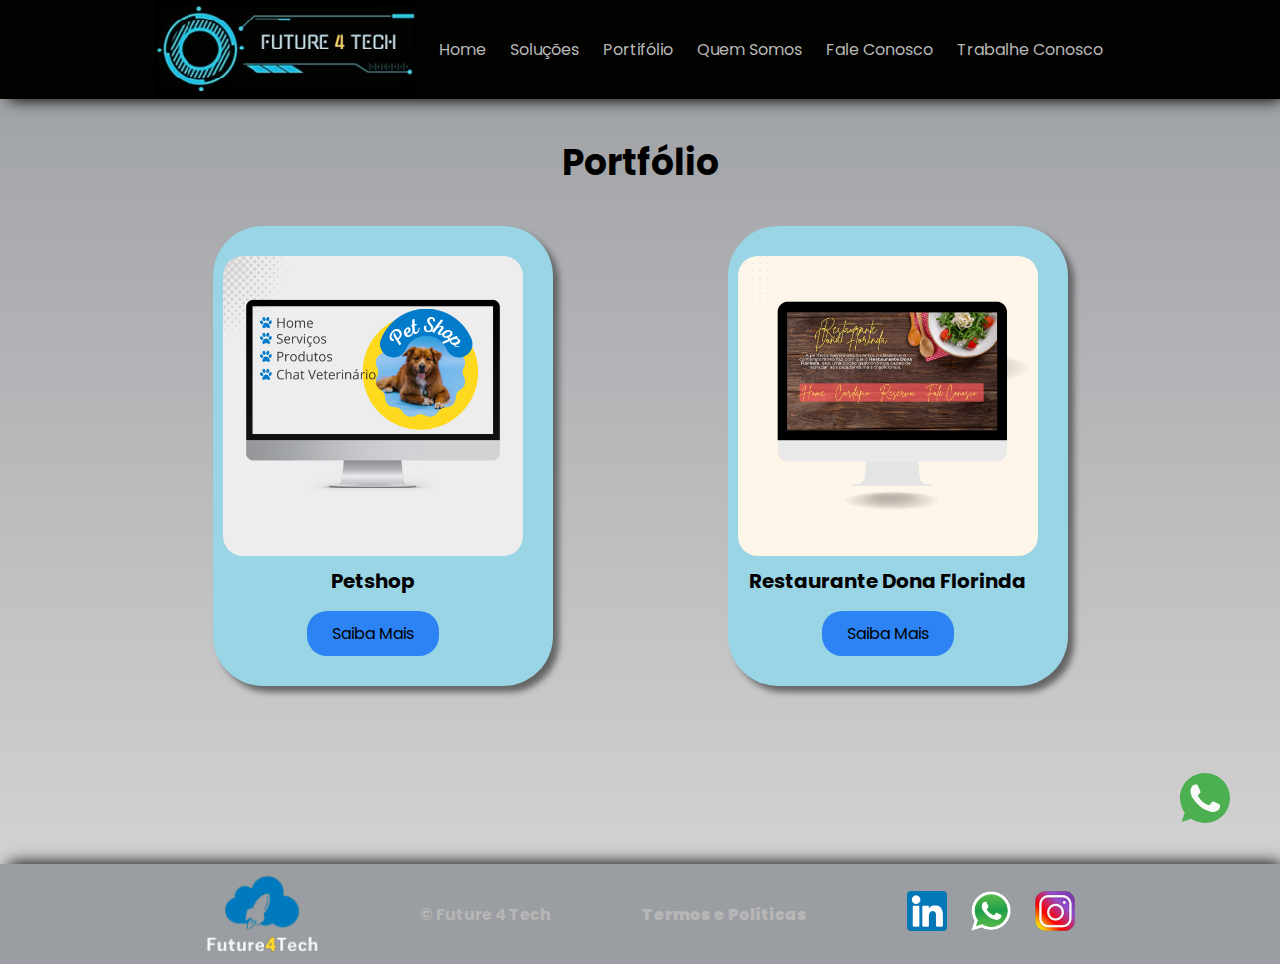
<file: html/portifolio.html>
<!DOCTYPE html>
<html lang="pt-br">

<head>
  <meta charset="UTF-8" />
  <meta http-equiv="X-UA-Compatible" content="IE=edge" />
  <meta name="viewport" content="width=device-width, initial-scale=1.0" />
  <link rel="stylesheet" href="../estilo/portfolio.css">
  <link rel="stylesheet" href="../estilo/style.css">
  <link rel="stylesheet" href="../estilo/responsivo.css">
  <script src="../scripts/menuLateral.js" defer></script>
  <title>Portfólio</title>
</head>

<body>
  <header>
    <div class="conteudo">
      <img
        src="../imagens/headerFooter/logo.png" alt="Logo da empresa" class="logotipoMedio" />
        <img
        src="../imagens/headerFooter/logoPeq.png" alt="Logo da empresa" class="logoPrincipalPequeno" />
      <nav>
        <ul>
          <li>
            <a href="javascript:fecharMenuRedirect('../index.html')">
              <svg id="iconeMenu" xmlns="http://www.w3.org/2000/svg" width="16" height="16" fill="currentColor" class="bi bi-house-door-fill" viewBox="0 0 16 16">
                <path d="M6.5 14.5v-3.505c0-.245.25-.495.5-.495h2c.25 0 .5.25.5.5v3.5a.5.5 0 0 0 .5.5h4a.5.5 0 0 0 .5-.5v-7a.5.5 0 0 0-.146-.354L13 5.793V2.5a.5.5 0 0 0-.5-.5h-1a.5.5 0 0 0-.5.5v1.293L8.354 1.146a.5.5 0 0 0-.708 0l-6 6A.5.5 0 0 0 1.5 7.5v7a.5.5 0 0 0 .5.5h4a.5.5 0 0 0 .5-.5Z"/>
              </svg>
              Home
            </a>
          </li>
          <li>
            <a href="javascript:fecharMenuRedirect('./solucoes.html')">
              <svg id="iconeMenu" xmlns="http://www.w3.org/2000/svg" width="16" height="16" fill="currentColor" class="bi bi-gear-fill" viewBox="0 0 16 16">
                <path d="M9.405 1.05c-.413-1.4-2.397-1.4-2.81 0l-.1.34a1.464 1.464 0 0 1-2.105.872l-.31-.17c-1.283-.698-2.686.705-1.987 1.987l.169.311c.446.82.023 1.841-.872 2.105l-.34.1c-1.4.413-1.4 2.397 0 2.81l.34.1a1.464 1.464 0 0 1 .872 2.105l-.17.31c-.698 1.283.705 2.686 1.987 1.987l.311-.169a1.464 1.464 0 0 1 2.105.872l.1.34c.413 1.4 2.397 1.4 2.81 0l.1-.34a1.464 1.464 0 0 1 2.105-.872l.31.17c1.283.698 2.686-.705 1.987-1.987l-.169-.311a1.464 1.464 0 0 1 .872-2.105l.34-.1c1.4-.413 1.4-2.397 0-2.81l-.34-.1a1.464 1.464 0 0 1-.872-2.105l.17-.31c.698-1.283-.705-2.686-1.987-1.987l-.311.169a1.464 1.464 0 0 1-2.105-.872l-.1-.34zM8 10.93a2.929 2.929 0 1 1 0-5.86 2.929 2.929 0 0 1 0 5.858z"/>
              </svg>
              Soluções
            </a>
          </li>
          <li>
            <a href="javascript:fecharMenuRedirect('./portifolio.html')">
              <svg id="iconeMenu" xmlns="http://www.w3.org/2000/svg" width="16" height="16" fill="currentColor" class="bi bi-clipboard2-data-fill" viewBox="0 0 16 16">
                <path d="M10 .5a.5.5 0 0 0-.5-.5h-3a.5.5 0 0 0-.5.5.5.5 0 0 1-.5.5.5.5 0 0 0-.5.5V2a.5.5 0 0 0 .5.5h5A.5.5 0 0 0 11 2v-.5a.5.5 0 0 0-.5-.5.5.5 0 0 1-.5-.5Z"/>
                <path d="M4.085 1H3.5A1.5 1.5 0 0 0 2 2.5v12A1.5 1.5 0 0 0 3.5 16h9a1.5 1.5 0 0 0 1.5-1.5v-12A1.5 1.5 0 0 0 12.5 1h-.585c.055.156.085.325.085.5V2a1.5 1.5 0 0 1-1.5 1.5h-5A1.5 1.5 0 0 1 4 2v-.5c0-.175.03-.344.085-.5ZM10 7a1 1 0 1 1 2 0v5a1 1 0 1 1-2 0V7Zm-6 4a1 1 0 1 1 2 0v1a1 1 0 1 1-2 0v-1Zm4-3a1 1 0 0 1 1 1v3a1 1 0 1 1-2 0V9a1 1 0 0 1 1-1Z"/>
              </svg>
              Portifólio
            </a>
          </li>
          <li>
            <a href="javascript:fecharMenuRedirect('./quemSomos.html')">
              <svg id="iconeMenu" xmlns="http://www.w3.org/2000/svg" width="16" height="16" fill="currentColor" class="bi bi-people-fill" viewBox="0 0 16 16">
                <path d="M7 14s-1 0-1-1 1-4 5-4 5 3 5 4-1 1-1 1H7Zm4-6a3 3 0 1 0 0-6 3 3 0 0 0 0 6Zm-5.784 6A2.238 2.238 0 0 1 5 13c0-1.355.68-2.75 1.936-3.72A6.325 6.325 0 0 0 5 9c-4 0-5 3-5 4s1 1 1 1h4.216ZM4.5 8a2.5 2.5 0 1 0 0-5 2.5 2.5 0 0 0 0 5Z"/>
              </svg>
              Quem Somos
            </a>
          </li>
          <li>
            <a href="javascript:fecharMenuRedirect('./faleConosco.html')">
              <svg id="iconeMenu" xmlns="http://www.w3.org/2000/svg" width="16" height="16" fill="currentColor" class="bi bi-envelope-at-fill" viewBox="0 0 16 16">
                <path d="M2 2A2 2 0 0 0 .05 3.555L8 8.414l7.95-4.859A2 2 0 0 0 14 2H2Zm-2 9.8V4.698l5.803 3.546L0 11.801Zm6.761-2.97-6.57 4.026A2 2 0 0 0 2 14h6.256A4.493 4.493 0 0 1 8 12.5a4.49 4.49 0 0 1 1.606-3.446l-.367-.225L8 9.586l-1.239-.757ZM16 9.671V4.697l-5.803 3.546.338.208A4.482 4.482 0 0 1 12.5 8c1.414 0 2.675.652 3.5 1.671Z"/>
                <path d="M15.834 12.244c0 1.168-.577 2.025-1.587 2.025-.503 0-1.002-.228-1.12-.648h-.043c-.118.416-.543.643-1.015.643-.77 0-1.259-.542-1.259-1.434v-.529c0-.844.481-1.4 1.26-1.4.585 0 .87.333.953.63h.03v-.568h.905v2.19c0 .272.18.42.411.42.315 0 .639-.415.639-1.39v-.118c0-1.277-.95-2.326-2.484-2.326h-.04c-1.582 0-2.64 1.067-2.64 2.724v.157c0 1.867 1.237 2.654 2.57 2.654h.045c.507 0 .935-.07 1.18-.18v.731c-.219.1-.643.175-1.237.175h-.044C10.438 16 9 14.82 9 12.646v-.214C9 10.36 10.421 9 12.485 9h.035c2.12 0 3.314 1.43 3.314 3.034v.21Zm-4.04.21v.227c0 .586.227.8.581.8.31 0 .564-.17.564-.743v-.367c0-.516-.275-.708-.572-.708-.346 0-.573.245-.573.791Z"/>
              </svg>
              Fale Conosco
            </a>
          </li>
          <li>
            <a href="javascript:fecharMenuRedirect('./trabalheConosco.html')">
              <svg id="iconeMenu" xmlns="http://www.w3.org/2000/svg" width="16" height="16" fill="currentColor" class="bi bi-person-fill-add" viewBox="0 0 16 16">
                <path d="M12.5 16a3.5 3.5 0 1 0 0-7 3.5 3.5 0 0 0 0 7Zm.5-5v1h1a.5.5 0 0 1 0 1h-1v1a.5.5 0 0 1-1 0v-1h-1a.5.5 0 0 1 0-1h1v-1a.5.5 0 0 1 1 0Zm-2-6a3 3 0 1 1-6 0 3 3 0 0 1 6 0Z"/>
                <path d="M2 13c0 1 1 1 1 1h5.256A4.493 4.493 0 0 1 8 12.5a4.49 4.49 0 0 1 1.544-3.393C9.077 9.038 8.564 9 8 9c-5 0-6 3-6 4Z"/>
              </svg>
              Trabalhe Conosco
            </a>
          </li>
          <li class="liRedesSocialMenu">
            <a class="redeSocialMenu" href="">
              <svg xmlns="http://www.w3.org/2000/svg" width="40" height="40" fill="currentColor" class="bi bi-linkedin" viewBox="0 0 16 16">
                <path d="M0 1.146C0 .513.526 0 1.175 0h13.65C15.474 0 16 .513 16 1.146v13.708c0 .633-.526 1.146-1.175 1.146H1.175C.526 16 0 15.487 0 14.854V1.146zm4.943 12.248V6.169H2.542v7.225h2.401zm-1.2-8.212c.837 0 1.358-.554 1.358-1.248-.015-.709-.52-1.248-1.342-1.248-.822 0-1.359.54-1.359 1.248 0 .694.521 1.248 1.327 1.248h.016zm4.908 8.212V9.359c0-.216.016-.432.08-.586.173-.431.568-.878 1.232-.878.869 0 1.216.662 1.216 1.634v3.865h2.401V9.25c0-2.22-1.184-3.252-2.764-3.252-1.274 0-1.845.7-2.165 1.193v.025h-.016a5.54 5.54 0 0 1 .016-.025V6.169h-2.4c.03.678 0 7.225 0 7.225h2.4z"/>
              </svg>

            </a>
            <a class="redeSocialMenu" href="">
              <svg xmlns="http://www.w3.org/2000/svg" width="40" height="40" fill="currentColor" class="bi bi-whatsapp" viewBox="0 0 16 16">
                <path d="M13.601 2.326A7.854 7.854 0 0 0 7.994 0C3.627 0 .068 3.558.064 7.926c0 1.399.366 2.76 1.057 3.965L0 16l4.204-1.102a7.933 7.933 0 0 0 3.79.965h.004c4.368 0 7.926-3.558 7.93-7.93A7.898 7.898 0 0 0 13.6 2.326zM7.994 14.521a6.573 6.573 0 0 1-3.356-.92l-.24-.144-2.494.654.666-2.433-.156-.251a6.56 6.56 0 0 1-1.007-3.505c0-3.626 2.957-6.584 6.591-6.584a6.56 6.56 0 0 1 4.66 1.931 6.557 6.557 0 0 1 1.928 4.66c-.004 3.639-2.961 6.592-6.592 6.592zm3.615-4.934c-.197-.099-1.17-.578-1.353-.646-.182-.065-.315-.099-.445.099-.133.197-.513.646-.627.775-.114.133-.232.148-.43.05-.197-.1-.836-.308-1.592-.985-.59-.525-.985-1.175-1.103-1.372-.114-.198-.011-.304.088-.403.087-.088.197-.232.296-.346.1-.114.133-.198.198-.33.065-.134.034-.248-.015-.347-.05-.099-.445-1.076-.612-1.47-.16-.389-.323-.335-.445-.34-.114-.007-.247-.007-.38-.007a.729.729 0 0 0-.529.247c-.182.198-.691.677-.691 1.654 0 .977.71 1.916.81 2.049.098.133 1.394 2.132 3.383 2.992.47.205.84.326 1.129.418.475.152.904.129 1.246.08.38-.058 1.171-.48 1.338-.943.164-.464.164-.86.114-.943-.049-.084-.182-.133-.38-.232z"/>
              </svg>

            </a>
            <a class="redeSocialMenu" href="">
              <svg xmlns="http://www.w3.org/2000/svg" width="40" height="40" fill="currentColor" class="bi bi-instagram" viewBox="0 0 16 16">
                <path d="M8 0C5.829 0 5.556.01 4.703.048 3.85.088 3.269.222 2.76.42a3.917 3.917 0 0 0-1.417.923A3.927 3.927 0 0 0 .42 2.76C.222 3.268.087 3.85.048 4.7.01 5.555 0 5.827 0 8.001c0 2.172.01 2.444.048 3.297.04.852.174 1.433.372 1.942.205.526.478.972.923 1.417.444.445.89.719 1.416.923.51.198 1.09.333 1.942.372C5.555 15.99 5.827 16 8 16s2.444-.01 3.298-.048c.851-.04 1.434-.174 1.943-.372a3.916 3.916 0 0 0 1.416-.923c.445-.445.718-.891.923-1.417.197-.509.332-1.09.372-1.942C15.99 10.445 16 10.173 16 8s-.01-2.445-.048-3.299c-.04-.851-.175-1.433-.372-1.941a3.926 3.926 0 0 0-.923-1.417A3.911 3.911 0 0 0 13.24.42c-.51-.198-1.092-.333-1.943-.372C10.443.01 10.172 0 7.998 0h.003zm-.717 1.442h.718c2.136 0 2.389.007 3.232.046.78.035 1.204.166 1.486.275.373.145.64.319.92.599.28.28.453.546.598.92.11.281.24.705.275 1.485.039.843.047 1.096.047 3.231s-.008 2.389-.047 3.232c-.035.78-.166 1.203-.275 1.485a2.47 2.47 0 0 1-.599.919c-.28.28-.546.453-.92.598-.28.11-.704.24-1.485.276-.843.038-1.096.047-3.232.047s-2.39-.009-3.233-.047c-.78-.036-1.203-.166-1.485-.276a2.478 2.478 0 0 1-.92-.598 2.48 2.48 0 0 1-.6-.92c-.109-.281-.24-.705-.275-1.485-.038-.843-.046-1.096-.046-3.233 0-2.136.008-2.388.046-3.231.036-.78.166-1.204.276-1.486.145-.373.319-.64.599-.92.28-.28.546-.453.92-.598.282-.11.705-.24 1.485-.276.738-.034 1.024-.044 2.515-.045v.002zm4.988 1.328a.96.96 0 1 0 0 1.92.96.96 0 0 0 0-1.92zm-4.27 1.122a4.109 4.109 0 1 0 0 8.217 4.109 4.109 0 0 0 0-8.217zm0 1.441a2.667 2.667 0 1 1 0 5.334 2.667 2.667 0 0 1 0-5.334z"/>
              </svg>
            </a>
          </li>
        </ul>
      </nav>
      <div class="menuHamburguer">
        <input type="checkbox" name="menuRetratil" id="menuRetratil" onclick="abrirMenu()">
        <label for="menuRetratil" class="hamburguerLabel">
          <span class="b1"></span>
          <span class="b2"></span>
          <span class="b3"></span>
        </label>
      </div>
    </div>
  </header>
  <main>

    <section>
      <div>
        <h1 class="tituloPrinc">Portfólio</h1>
      </div>
      <div class="container">

        <div class="caixa">
          <img src="../imagens/conteudos/portifolio/img_site_petshop.jpeg" alt="imagem do site  pet shop"
            class="imgCont">
          <p class="fraseCont">Petshop</p>
          <a class="ancoraPrinc" href="../imagens/conteudos/portifolio/img_site_petshop_com_app.jpeg"
            target="_blank">Saiba Mais</a>
        </div>

        <div class="caixa ">
          <img src="../imagens/conteudos/portifolio/img_site_restaurante.jpeg" alt="site Restaurante da Dona Florinda"
            class="imgCont">
          <p class="fraseCont"> Restaurante Dona Florinda</p>
          <a class="ancoraPrinc" href="../imagens/conteudos/portifolio/img_site_restaurante_com_app.jpeg"
            target="_blank"> Saiba Mais</a>
        </div>
      </div>
      <a href="https://api.whatsapp.com/send?phone=5519999999999&text=Texto%20aqui" target="_blank"
      style="position:fixed;bottom:70px;right:50px;">
      <svg enable-background="new 0 0 512 512" width="50" height="50" version="1.1" viewBox="0 0 512 512"
        xml:space="preserve" xmlns="http://www.w3.org/2000/svg">
        <path
          d="M256.064,0h-0.128l0,0C114.784,0,0,114.816,0,256c0,56,18.048,107.904,48.736,150.048l-31.904,95.104  l98.4-31.456C155.712,496.512,204,512,256.064,512C397.216,512,512,397.152,512,256S397.216,0,256.064,0z"
          fill="#4CAF50" />
        <path
          d="m405.02 361.5c-6.176 17.44-30.688 31.904-50.24 36.128-13.376 2.848-30.848 5.12-89.664-19.264-75.232-31.168-123.68-107.62-127.46-112.58-3.616-4.96-30.4-40.48-30.4-77.216s18.656-54.624 26.176-62.304c6.176-6.304 
          16.384-9.184 26.176-9.184 3.168 0 6.016 0.16 8.576 0.288 7.52 0.32 11.296 0.768 16.256 12.64 6.176 14.88 21.216 51.616 23.008 55.392 1.824 3.776 3.648 8.896 1.088 13.856-2.4 5.12-4.512 7.392-8.288 11.744s-7.36 
          7.68-11.136 12.352c-3.456 4.064-7.36 8.416-3.008 15.936 4.352 7.36 19.392 31.904 41.536 51.616 28.576 25.44 51.744 33.568 60.032 37.024 6.176 2.56 13.536 1.952 18.048-2.848 5.728-6.176 12.8-16.416 20-26.496 5.12-7.232 
          11.584-8.128 18.368-5.568 6.912 2.4 43.488 20.48 51.008 24.224 7.52 3.776 12.48 5.568 14.304 8.736 1.792 3.168 1.792 18.048-4.384 35.52z"
          fill="#FAFAFA" />
      </svg>
    </a>
    </section>
    

  </main>
  <footer>
    <div class="conteudo">
      <img
        src="../imagens/headerFooter/logoRodape.png"
        alt="Logo de tecnologia em nuvens"
        class="logotipoPequeno"
      />
      <h4> &copy; Future 4 Tech</h4>
      <a href="politicas.html" class="leiFooter">Termos e Políticas</a>
      <div class="redeSocial">
        <a href=""
          ><img src="../imagens/headerFooter/linkedin.png" alt="linkedin"
        /></a>
        <a href=""
          ><img src="../imagens/headerFooter/whatsup.png" alt="Whats up"
        /></a>
        <a href=""
          ><img src="../imagens/headerFooter/instangran.png" alt="Instangran"
        /></a>
      </div>
    </div>
  </footer>
</body>

</html>
</file>
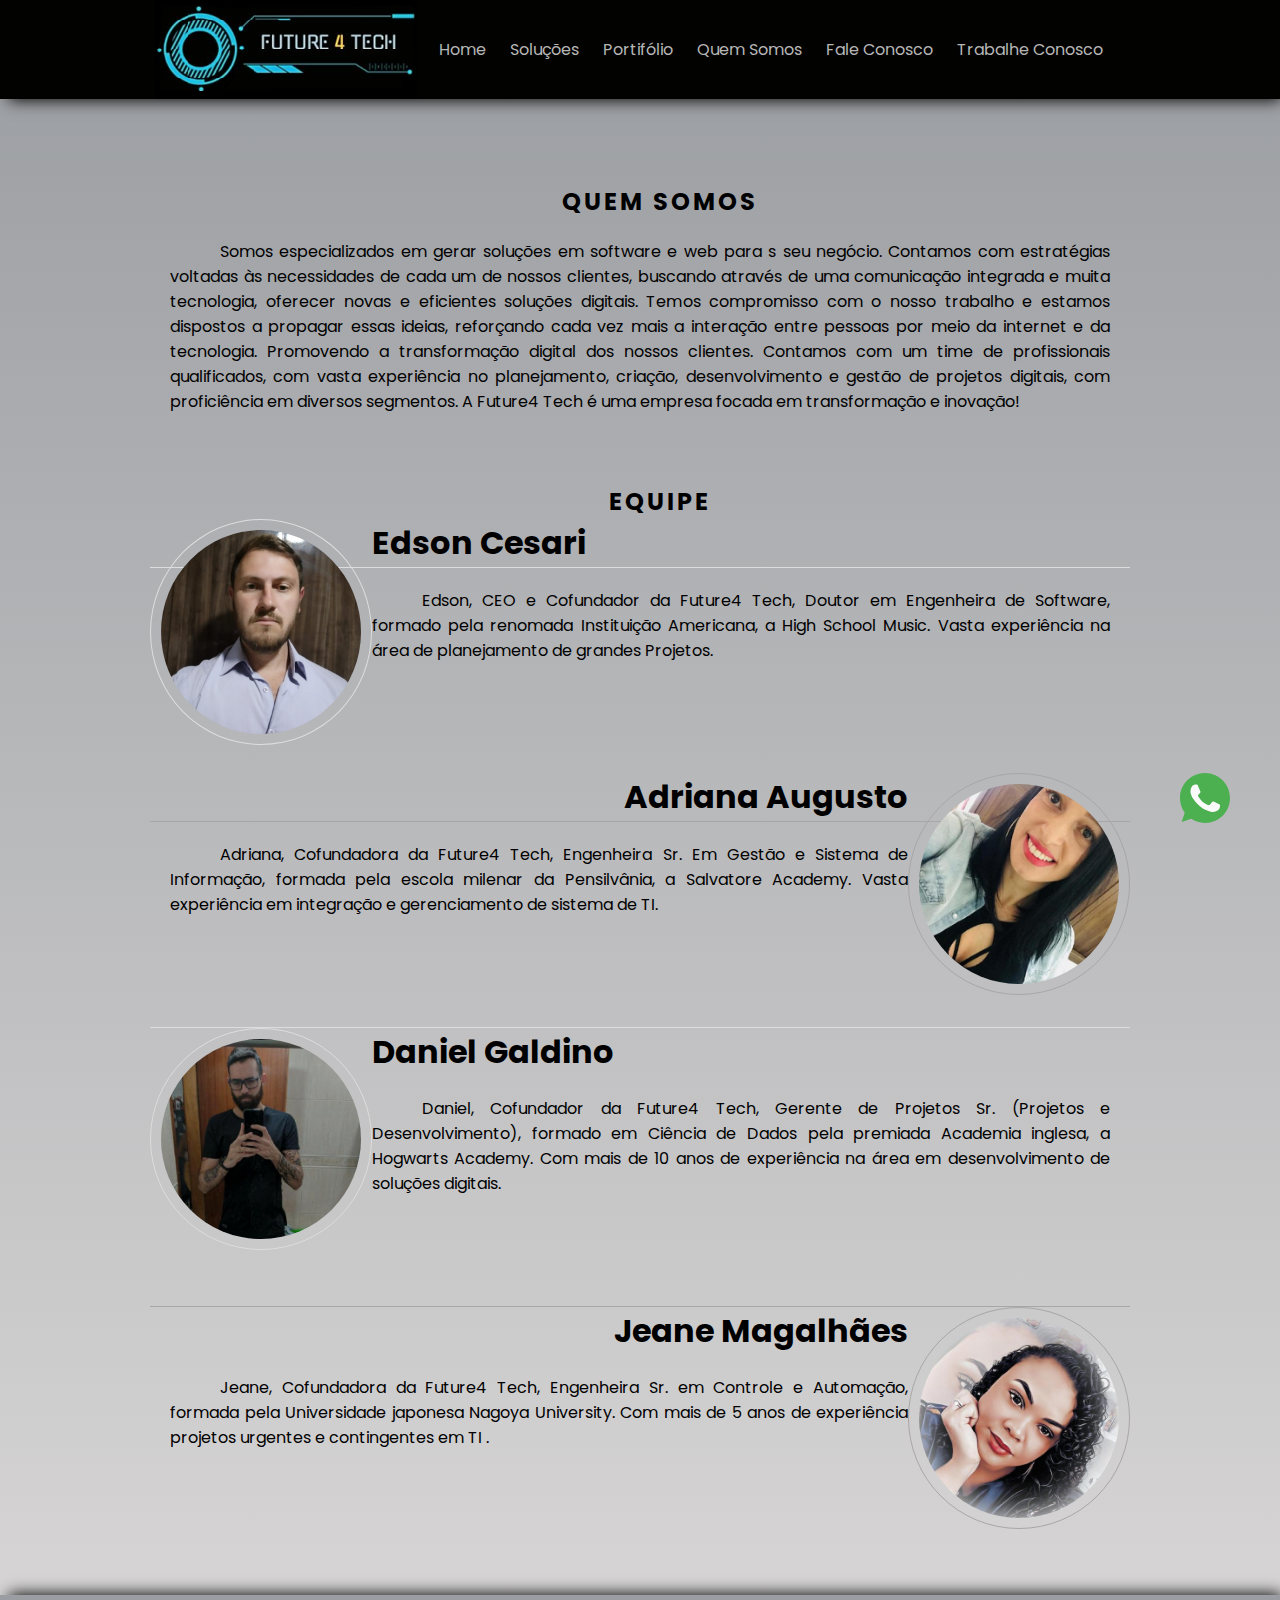
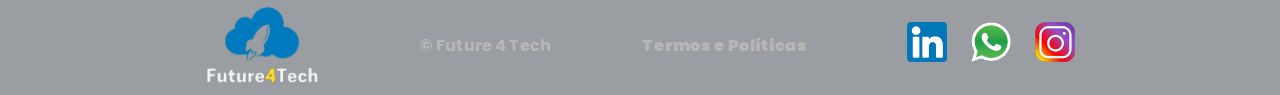
<file: html/quemSomos.html>
<!DOCTYPE html>
<html lang="pt-br">
  <head>
    <meta charset="UTF-8" />
    <meta http-equiv="X-UA-Compatible" content="IE=edge" />
    <meta name="viewport" content="width=device-width, initial-scale=1.0" />
    <link rel="stylesheet" href="../estilo/headerFooter.css" />
    <link rel="stylesheet" href="../estilo/quemSomos.css">
    <link rel="stylesheet" href="../estilo/responsivo.css">
    <script src="../scripts/menuLateral.js" defer></script>
    <title>Quem somos</title>
  </head>
  <body>
    <header>
      <div class="conteudo">
        <img
          src="../imagens/headerFooter/logo.png" alt="Logo da empresa" class="logotipoMedio" />
          <img
          src="../imagens/headerFooter/logoPeq.png" alt="Logo da empresa" class="logoPrincipalPequeno" />
        <nav>
          <ul>
            <li>
              <a href="javascript:fecharMenuRedirect('../index.html')">
                <svg id="iconeMenu" xmlns="http://www.w3.org/2000/svg" width="16" height="16" fill="currentColor" class="bi bi-house-door-fill" viewBox="0 0 16 16">
                  <path d="M6.5 14.5v-3.505c0-.245.25-.495.5-.495h2c.25 0 .5.25.5.5v3.5a.5.5 0 0 0 .5.5h4a.5.5 0 0 0 .5-.5v-7a.5.5 0 0 0-.146-.354L13 5.793V2.5a.5.5 0 0 0-.5-.5h-1a.5.5 0 0 0-.5.5v1.293L8.354 1.146a.5.5 0 0 0-.708 0l-6 6A.5.5 0 0 0 1.5 7.5v7a.5.5 0 0 0 .5.5h4a.5.5 0 0 0 .5-.5Z"/>
                </svg>
                Home
              </a>
            </li>
            <li>
              <a href="javascript:fecharMenuRedirect('./solucoes.html')">
                <svg id="iconeMenu" xmlns="http://www.w3.org/2000/svg" width="16" height="16" fill="currentColor" class="bi bi-gear-fill" viewBox="0 0 16 16">
                  <path d="M9.405 1.05c-.413-1.4-2.397-1.4-2.81 0l-.1.34a1.464 1.464 0 0 1-2.105.872l-.31-.17c-1.283-.698-2.686.705-1.987 1.987l.169.311c.446.82.023 1.841-.872 2.105l-.34.1c-1.4.413-1.4 2.397 0 2.81l.34.1a1.464 1.464 0 0 1 .872 2.105l-.17.31c-.698 1.283.705 2.686 1.987 1.987l.311-.169a1.464 1.464 0 0 1 2.105.872l.1.34c.413 1.4 2.397 1.4 2.81 0l.1-.34a1.464 1.464 0 0 1 2.105-.872l.31.17c1.283.698 2.686-.705 1.987-1.987l-.169-.311a1.464 1.464 0 0 1 .872-2.105l.34-.1c1.4-.413 1.4-2.397 0-2.81l-.34-.1a1.464 1.464 0 0 1-.872-2.105l.17-.31c.698-1.283-.705-2.686-1.987-1.987l-.311.169a1.464 1.464 0 0 1-2.105-.872l-.1-.34zM8 10.93a2.929 2.929 0 1 1 0-5.86 2.929 2.929 0 0 1 0 5.858z"/>
                </svg>
                Soluções
              </a>
            </li>
            <li>
              <a href="javascript:fecharMenuRedirect('./portifolio.html')">
                <svg id="iconeMenu" xmlns="http://www.w3.org/2000/svg" width="16" height="16" fill="currentColor" class="bi bi-clipboard2-data-fill" viewBox="0 0 16 16">
                  <path d="M10 .5a.5.5 0 0 0-.5-.5h-3a.5.5 0 0 0-.5.5.5.5 0 0 1-.5.5.5.5 0 0 0-.5.5V2a.5.5 0 0 0 .5.5h5A.5.5 0 0 0 11 2v-.5a.5.5 0 0 0-.5-.5.5.5 0 0 1-.5-.5Z"/>
                  <path d="M4.085 1H3.5A1.5 1.5 0 0 0 2 2.5v12A1.5 1.5 0 0 0 3.5 16h9a1.5 1.5 0 0 0 1.5-1.5v-12A1.5 1.5 0 0 0 12.5 1h-.585c.055.156.085.325.085.5V2a1.5 1.5 0 0 1-1.5 1.5h-5A1.5 1.5 0 0 1 4 2v-.5c0-.175.03-.344.085-.5ZM10 7a1 1 0 1 1 2 0v5a1 1 0 1 1-2 0V7Zm-6 4a1 1 0 1 1 2 0v1a1 1 0 1 1-2 0v-1Zm4-3a1 1 0 0 1 1 1v3a1 1 0 1 1-2 0V9a1 1 0 0 1 1-1Z"/>
                </svg>
                Portifólio
              </a>
            </li>
            <li>
              <a href="javascript:fecharMenuRedirect('./quemSomos.html')">
                <svg id="iconeMenu" xmlns="http://www.w3.org/2000/svg" width="16" height="16" fill="currentColor" class="bi bi-people-fill" viewBox="0 0 16 16">
                  <path d="M7 14s-1 0-1-1 1-4 5-4 5 3 5 4-1 1-1 1H7Zm4-6a3 3 0 1 0 0-6 3 3 0 0 0 0 6Zm-5.784 6A2.238 2.238 0 0 1 5 13c0-1.355.68-2.75 1.936-3.72A6.325 6.325 0 0 0 5 9c-4 0-5 3-5 4s1 1 1 1h4.216ZM4.5 8a2.5 2.5 0 1 0 0-5 2.5 2.5 0 0 0 0 5Z"/>
                </svg>
                Quem Somos
              </a>
            </li>
            <li>
              <a href="javascript:fecharMenuRedirect('./faleConosco.html')">
                <svg id="iconeMenu" xmlns="http://www.w3.org/2000/svg" width="16" height="16" fill="currentColor" class="bi bi-envelope-at-fill" viewBox="0 0 16 16">
                  <path d="M2 2A2 2 0 0 0 .05 3.555L8 8.414l7.95-4.859A2 2 0 0 0 14 2H2Zm-2 9.8V4.698l5.803 3.546L0 11.801Zm6.761-2.97-6.57 4.026A2 2 0 0 0 2 14h6.256A4.493 4.493 0 0 1 8 12.5a4.49 4.49 0 0 1 1.606-3.446l-.367-.225L8 9.586l-1.239-.757ZM16 9.671V4.697l-5.803 3.546.338.208A4.482 4.482 0 0 1 12.5 8c1.414 0 2.675.652 3.5 1.671Z"/>
                  <path d="M15.834 12.244c0 1.168-.577 2.025-1.587 2.025-.503 0-1.002-.228-1.12-.648h-.043c-.118.416-.543.643-1.015.643-.77 0-1.259-.542-1.259-1.434v-.529c0-.844.481-1.4 1.26-1.4.585 0 .87.333.953.63h.03v-.568h.905v2.19c0 .272.18.42.411.42.315 0 .639-.415.639-1.39v-.118c0-1.277-.95-2.326-2.484-2.326h-.04c-1.582 0-2.64 1.067-2.64 2.724v.157c0 1.867 1.237 2.654 2.57 2.654h.045c.507 0 .935-.07 1.18-.18v.731c-.219.1-.643.175-1.237.175h-.044C10.438 16 9 14.82 9 12.646v-.214C9 10.36 10.421 9 12.485 9h.035c2.12 0 3.314 1.43 3.314 3.034v.21Zm-4.04.21v.227c0 .586.227.8.581.8.31 0 .564-.17.564-.743v-.367c0-.516-.275-.708-.572-.708-.346 0-.573.245-.573.791Z"/>
                </svg>
                Fale Conosco
              </a>
            </li>
            <li>
              <a href="javascript:fecharMenuRedirect('./trabalheConosco.html')">
                <svg id="iconeMenu" xmlns="http://www.w3.org/2000/svg" width="16" height="16" fill="currentColor" class="bi bi-person-fill-add" viewBox="0 0 16 16">
                  <path d="M12.5 16a3.5 3.5 0 1 0 0-7 3.5 3.5 0 0 0 0 7Zm.5-5v1h1a.5.5 0 0 1 0 1h-1v1a.5.5 0 0 1-1 0v-1h-1a.5.5 0 0 1 0-1h1v-1a.5.5 0 0 1 1 0Zm-2-6a3 3 0 1 1-6 0 3 3 0 0 1 6 0Z"/>
                  <path d="M2 13c0 1 1 1 1 1h5.256A4.493 4.493 0 0 1 8 12.5a4.49 4.49 0 0 1 1.544-3.393C9.077 9.038 8.564 9 8 9c-5 0-6 3-6 4Z"/>
                </svg>
                Trabalhe Conosco
              </a>
            </li>
            <li class="liRedesSocialMenu">
              <a class="redeSocialMenu" href="">
                <svg xmlns="http://www.w3.org/2000/svg" width="40" height="40" fill="currentColor" class="bi bi-linkedin" viewBox="0 0 16 16">
                  <path d="M0 1.146C0 .513.526 0 1.175 0h13.65C15.474 0 16 .513 16 1.146v13.708c0 .633-.526 1.146-1.175 1.146H1.175C.526 16 0 15.487 0 14.854V1.146zm4.943 12.248V6.169H2.542v7.225h2.401zm-1.2-8.212c.837 0 1.358-.554 1.358-1.248-.015-.709-.52-1.248-1.342-1.248-.822 0-1.359.54-1.359 1.248 0 .694.521 1.248 1.327 1.248h.016zm4.908 8.212V9.359c0-.216.016-.432.08-.586.173-.431.568-.878 1.232-.878.869 0 1.216.662 1.216 1.634v3.865h2.401V9.25c0-2.22-1.184-3.252-2.764-3.252-1.274 0-1.845.7-2.165 1.193v.025h-.016a5.54 5.54 0 0 1 .016-.025V6.169h-2.4c.03.678 0 7.225 0 7.225h2.4z"/>
                </svg>

              </a>
              <a class="redeSocialMenu" href="">
                <svg xmlns="http://www.w3.org/2000/svg" width="40" height="40" fill="currentColor" class="bi bi-whatsapp" viewBox="0 0 16 16">
                  <path d="M13.601 2.326A7.854 7.854 0 0 0 7.994 0C3.627 0 .068 3.558.064 7.926c0 1.399.366 2.76 1.057 3.965L0 16l4.204-1.102a7.933 7.933 0 0 0 3.79.965h.004c4.368 0 7.926-3.558 7.93-7.93A7.898 7.898 0 0 0 13.6 2.326zM7.994 14.521a6.573 6.573 0 0 1-3.356-.92l-.24-.144-2.494.654.666-2.433-.156-.251a6.56 6.56 0 0 1-1.007-3.505c0-3.626 2.957-6.584 6.591-6.584a6.56 6.56 0 0 1 4.66 1.931 6.557 6.557 0 0 1 1.928 4.66c-.004 3.639-2.961 6.592-6.592 6.592zm3.615-4.934c-.197-.099-1.17-.578-1.353-.646-.182-.065-.315-.099-.445.099-.133.197-.513.646-.627.775-.114.133-.232.148-.43.05-.197-.1-.836-.308-1.592-.985-.59-.525-.985-1.175-1.103-1.372-.114-.198-.011-.304.088-.403.087-.088.197-.232.296-.346.1-.114.133-.198.198-.33.065-.134.034-.248-.015-.347-.05-.099-.445-1.076-.612-1.47-.16-.389-.323-.335-.445-.34-.114-.007-.247-.007-.38-.007a.729.729 0 0 0-.529.247c-.182.198-.691.677-.691 1.654 0 .977.71 1.916.81 2.049.098.133 1.394 2.132 3.383 2.992.47.205.84.326 1.129.418.475.152.904.129 1.246.08.38-.058 1.171-.48 1.338-.943.164-.464.164-.86.114-.943-.049-.084-.182-.133-.38-.232z"/>
                </svg>

              </a>
              <a class="redeSocialMenu" href="">
                <svg xmlns="http://www.w3.org/2000/svg" width="40" height="40" fill="currentColor" class="bi bi-instagram" viewBox="0 0 16 16">
                  <path d="M8 0C5.829 0 5.556.01 4.703.048 3.85.088 3.269.222 2.76.42a3.917 3.917 0 0 0-1.417.923A3.927 3.927 0 0 0 .42 2.76C.222 3.268.087 3.85.048 4.7.01 5.555 0 5.827 0 8.001c0 2.172.01 2.444.048 3.297.04.852.174 1.433.372 1.942.205.526.478.972.923 1.417.444.445.89.719 1.416.923.51.198 1.09.333 1.942.372C5.555 15.99 5.827 16 8 16s2.444-.01 3.298-.048c.851-.04 1.434-.174 1.943-.372a3.916 3.916 0 0 0 1.416-.923c.445-.445.718-.891.923-1.417.197-.509.332-1.09.372-1.942C15.99 10.445 16 10.173 16 8s-.01-2.445-.048-3.299c-.04-.851-.175-1.433-.372-1.941a3.926 3.926 0 0 0-.923-1.417A3.911 3.911 0 0 0 13.24.42c-.51-.198-1.092-.333-1.943-.372C10.443.01 10.172 0 7.998 0h.003zm-.717 1.442h.718c2.136 0 2.389.007 3.232.046.78.035 1.204.166 1.486.275.373.145.64.319.92.599.28.28.453.546.598.92.11.281.24.705.275 1.485.039.843.047 1.096.047 3.231s-.008 2.389-.047 3.232c-.035.78-.166 1.203-.275 1.485a2.47 2.47 0 0 1-.599.919c-.28.28-.546.453-.92.598-.28.11-.704.24-1.485.276-.843.038-1.096.047-3.232.047s-2.39-.009-3.233-.047c-.78-.036-1.203-.166-1.485-.276a2.478 2.478 0 0 1-.92-.598 2.48 2.48 0 0 1-.6-.92c-.109-.281-.24-.705-.275-1.485-.038-.843-.046-1.096-.046-3.233 0-2.136.008-2.388.046-3.231.036-.78.166-1.204.276-1.486.145-.373.319-.64.599-.92.28-.28.546-.453.92-.598.282-.11.705-.24 1.485-.276.738-.034 1.024-.044 2.515-.045v.002zm4.988 1.328a.96.96 0 1 0 0 1.92.96.96 0 0 0 0-1.92zm-4.27 1.122a4.109 4.109 0 1 0 0 8.217 4.109 4.109 0 0 0 0-8.217zm0 1.441a2.667 2.667 0 1 1 0 5.334 2.667 2.667 0 0 1 0-5.334z"/>
                </svg>
              </a>
            </li>
          </ul>
        </nav>
        <div class="menuHamburguer">
          <input type="checkbox" name="menuRetratil" id="menuRetratil" onclick="abrirMenu()">
          <label for="menuRetratil" class="hamburguerLabel">
            <span class="b1"></span>
            <span class="b2"></span>
            <span class="b3"></span>
          </label>
        </div>
      </div>
    </header>
    <main>
      <div class="conteudoPrincipal">
        <section class="QuemSomos">        
          <h2>Quem Somos</h2>
          <p>Somos especializados em gerar soluções em software e web para s seu negócio. Contamos com estratégias voltadas às necessidades de cada um de nossos clientes, buscando através de uma comunicação integrada e muita tecnologia, oferecer novas e eficientes soluções digitais. Temos compromisso com o nosso trabalho e estamos dispostos a propagar essas ideias, reforçando cada vez mais a interação entre pessoas por meio da internet e da tecnologia. Promovendo a transformação digital dos nossos clientes. Contamos com um time de profissionais qualificados, com vasta experiência no planejamento, criação, desenvolvimento e gestão de projetos digitais, com proficiência em diversos segmentos. A Future4 Tech é uma empresa focada em transformação e inovação!</p>
      </secção>

      <section class="Equipe">
          <h2> Equipe</h2>

          <div id="edson" class="perfil">
          <img style="height:auto;" alt="" width="260" height="260" src="../imagens/conteudos/quemSomos/EdsonAtual.jpg" alt="Foto de Edson Cesari" class="foto">
          <h1>Edson Cesari</h1>
          <p>Edson, CEO e Cofundador da Future4 Tech, Doutor em Engenheira de Software, formado pela renomada Instituição Americana, a High School Music. Vasta experiência na área de planejamento de grandes Projetos.</p>
        </div>

          <div id="adriana" class="perfil">  
          <img style="height:auto;" alt="" width="260" height="260" src="../imagens/conteudos/quemSomos/Adriana.jpg" alt="Foto da Adriana" class="foto">
          <h1>Adriana Augusto</h1>
          <p>Adriana, Cofundadora da Future4 Tech, Engenheira Sr. Em Gestão e Sistema de Informação, formada pela escola milenar da Pensilvânia, a Salvatore Academy. Vasta experiência em integração e gerenciamento de sistema de TI.
          </p>
        </div>
          
          <div id="daniel" class="perfil">
          <img style="height:auto;" alt="" width="260" height="260" src="../imagens/conteudos/quemSomos/Daniel.jpg" alt="Foto de Daniel" class="foto">
          <h1>Daniel Galdino</h1>
          <p>Daniel, Cofundador da Future4 Tech, Gerente de Projetos Sr. (Projetos e Desenvolvimento), formado em Ciência de Dados pela premiada Academia inglesa, a Hogwarts Academy. Com mais de 10 anos de experiência na área em desenvolvimento de soluções digitais.</p>
        </div>

          <div id="jeane" class="perfil">  
          <img style="height:auto;" alt="" width="260" height="260" src="../imagens/conteudos/quemSomos/Jeane.jpg" alt="Foto da Jeane" class="foto">
          <h1>Jeane Magalhães</h1>
          <p>Jeane, Cofundadora da Future4 Tech, Engenheira Sr. em Controle e Automação, formada pela Universidade japonesa Nagoya University. Com mais de 5 anos de experiência projetos urgentes e contingentes em TI .
          </p>
        </div>

      </secção>
      </div>
      <a href="https://api.whatsapp.com/send?phone=5519999999999&text=Texto%20aqui" target="_blank"
      style="position:fixed;bottom:70px;right:50px;">
      <svg enable-background="new 0 0 512 512" width="50" height="50" version="1.1" viewBox="0 0 512 512"
        xml:space="preserve" xmlns="http://www.w3.org/2000/svg">
        <path
          d="M256.064,0h-0.128l0,0C114.784,0,0,114.816,0,256c0,56,18.048,107.904,48.736,150.048l-31.904,95.104  l98.4-31.456C155.712,496.512,204,512,256.064,512C397.216,512,512,397.152,512,256S397.216,0,256.064,0z"
          fill="#4CAF50" />
        <path
          d="m405.02 361.5c-6.176 17.44-30.688 31.904-50.24 36.128-13.376 2.848-30.848 5.12-89.664-19.264-75.232-31.168-123.68-107.62-127.46-112.58-3.616-4.96-30.4-40.48-30.4-77.216s18.656-54.624 26.176-62.304c6.176-6.304 
          16.384-9.184 26.176-9.184 3.168 0 6.016 0.16 8.576 0.288 7.52 0.32 11.296 0.768 16.256 12.64 6.176 14.88 21.216 51.616 23.008 55.392 1.824 3.776 3.648 8.896 1.088 13.856-2.4 5.12-4.512 7.392-8.288 11.744s-7.36 
          7.68-11.136 12.352c-3.456 4.064-7.36 8.416-3.008 15.936 4.352 7.36 19.392 31.904 41.536 51.616 28.576 25.44 51.744 33.568 60.032 37.024 6.176 2.56 13.536 1.952 18.048-2.848 5.728-6.176 12.8-16.416 20-26.496 5.12-7.232 
          11.584-8.128 18.368-5.568 6.912 2.4 43.488 20.48 51.008 24.224 7.52 3.776 12.48 5.568 14.304 8.736 1.792 3.168 1.792 18.048-4.384 35.52z"
          fill="#FAFAFA" />
      </svg>
    </a>
    </main>
    <footer>
      <div class="conteudo">
        <img src="../imagens/headerFooter/logoRodape.png" alt="Logo de tecnologia em nuvens" class="logotipoPequeno" />
        <h4>&copy; Future 4 Tech</h4>
        <a href="politicas.html" class="leiFooter">Termos e Políticas</a>
        <div class="redeSocial">
          <a href=""><img src="../imagens/headerFooter/linkedin.png" alt="linkedin" /></a>
          <a href=""><img src="../imagens/headerFooter/whatsup.png" alt="Whats up" /></a>
          <a href=""><img src="../imagens/headerFooter/instangran.png" alt="Instangran" /></a>
        </div>
      </div>
    </footer>
  </body>
</html>
</file>
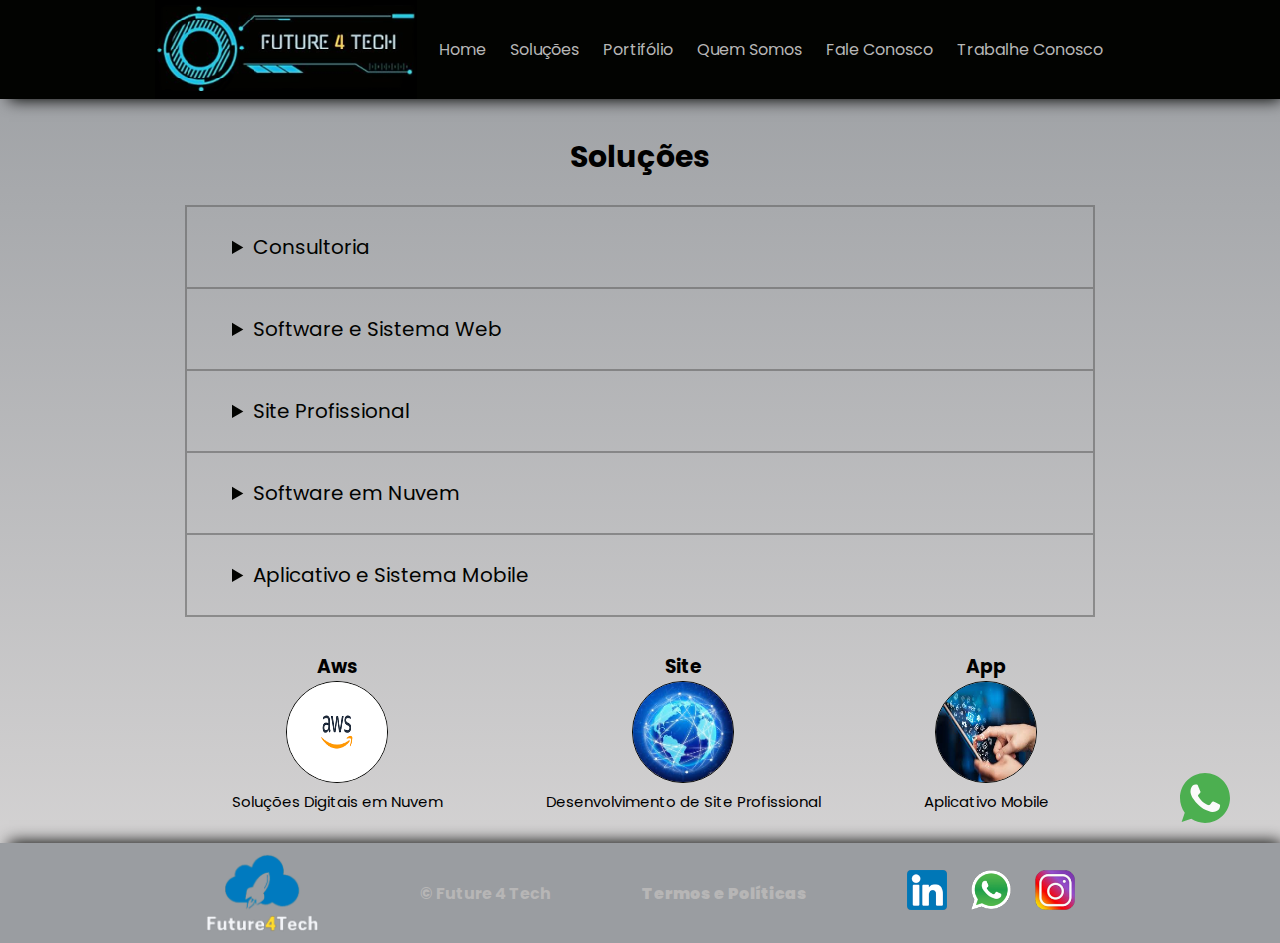
<file: html/solucoes.html>
<!DOCTYPE html>
<html lang="pt-br">

<head>
    <meta charset="UTF-8">
    <meta http-equiv="X-UA-Compatible" content="IE=edge">
    <meta name="viewport" content="width=device-width, initial-scale=1.0">
    <title>Soluções</title>
    <link rel="stylesheet" href="../estilo/soluções.css">
    <link rel="stylesheet" href="../estilo/responsivo.css">
    <script src="../scripts/menuLateral.js" defer></script>
</head>

<body>
    <header>
        <div class="conteudo">
            <img
            src="../imagens/headerFooter/logo.png" alt="Logo da empresa" class="logotipoMedio" />
            <img
            src="../imagens/headerFooter/logoPeq.png" alt="Logo da empresa" class="logoPrincipalPequeno" />
          <nav>
            <ul>
                <li>
                  <a href="javascript:fecharMenuRedirect('../index.html')">
                    <svg id="iconeMenu" xmlns="http://www.w3.org/2000/svg" width="16" height="16" fill="currentColor" class="bi bi-house-door-fill" viewBox="0 0 16 16">
                      <path d="M6.5 14.5v-3.505c0-.245.25-.495.5-.495h2c.25 0 .5.25.5.5v3.5a.5.5 0 0 0 .5.5h4a.5.5 0 0 0 .5-.5v-7a.5.5 0 0 0-.146-.354L13 5.793V2.5a.5.5 0 0 0-.5-.5h-1a.5.5 0 0 0-.5.5v1.293L8.354 1.146a.5.5 0 0 0-.708 0l-6 6A.5.5 0 0 0 1.5 7.5v7a.5.5 0 0 0 .5.5h4a.5.5 0 0 0 .5-.5Z"/>
                    </svg>
                    Home
                  </a>
                </li>
                <li>
                  <a href="javascript:fecharMenuRedirect('./solucoes.html')">
                    <svg id="iconeMenu" xmlns="http://www.w3.org/2000/svg" width="16" height="16" fill="currentColor" class="bi bi-gear-fill" viewBox="0 0 16 16">
                      <path d="M9.405 1.05c-.413-1.4-2.397-1.4-2.81 0l-.1.34a1.464 1.464 0 0 1-2.105.872l-.31-.17c-1.283-.698-2.686.705-1.987 1.987l.169.311c.446.82.023 1.841-.872 2.105l-.34.1c-1.4.413-1.4 2.397 0 2.81l.34.1a1.464 1.464 0 0 1 .872 2.105l-.17.31c-.698 1.283.705 2.686 1.987 1.987l.311-.169a1.464 1.464 0 0 1 2.105.872l.1.34c.413 1.4 2.397 1.4 2.81 0l.1-.34a1.464 1.464 0 0 1 2.105-.872l.31.17c1.283.698 2.686-.705 1.987-1.987l-.169-.311a1.464 1.464 0 0 1 .872-2.105l.34-.1c1.4-.413 1.4-2.397 0-2.81l-.34-.1a1.464 1.464 0 0 1-.872-2.105l.17-.31c.698-1.283-.705-2.686-1.987-1.987l-.311.169a1.464 1.464 0 0 1-2.105-.872l-.1-.34zM8 10.93a2.929 2.929 0 1 1 0-5.86 2.929 2.929 0 0 1 0 5.858z"/>
                    </svg>
                    Soluções
                  </a>
                </li>
                <li>
                  <a href="javascript:fecharMenuRedirect('./portifolio.html')">
                    <svg id="iconeMenu" xmlns="http://www.w3.org/2000/svg" width="16" height="16" fill="currentColor" class="bi bi-clipboard2-data-fill" viewBox="0 0 16 16">
                      <path d="M10 .5a.5.5 0 0 0-.5-.5h-3a.5.5 0 0 0-.5.5.5.5 0 0 1-.5.5.5.5 0 0 0-.5.5V2a.5.5 0 0 0 .5.5h5A.5.5 0 0 0 11 2v-.5a.5.5 0 0 0-.5-.5.5.5 0 0 1-.5-.5Z"/>
                      <path d="M4.085 1H3.5A1.5 1.5 0 0 0 2 2.5v12A1.5 1.5 0 0 0 3.5 16h9a1.5 1.5 0 0 0 1.5-1.5v-12A1.5 1.5 0 0 0 12.5 1h-.585c.055.156.085.325.085.5V2a1.5 1.5 0 0 1-1.5 1.5h-5A1.5 1.5 0 0 1 4 2v-.5c0-.175.03-.344.085-.5ZM10 7a1 1 0 1 1 2 0v5a1 1 0 1 1-2 0V7Zm-6 4a1 1 0 1 1 2 0v1a1 1 0 1 1-2 0v-1Zm4-3a1 1 0 0 1 1 1v3a1 1 0 1 1-2 0V9a1 1 0 0 1 1-1Z"/>
                    </svg>
                    Portifólio
                  </a>
                </li>
                <li>
                  <a href="javascript:fecharMenuRedirect('./quemSomos.html')">
                    <svg id="iconeMenu" xmlns="http://www.w3.org/2000/svg" width="16" height="16" fill="currentColor" class="bi bi-people-fill" viewBox="0 0 16 16">
                      <path d="M7 14s-1 0-1-1 1-4 5-4 5 3 5 4-1 1-1 1H7Zm4-6a3 3 0 1 0 0-6 3 3 0 0 0 0 6Zm-5.784 6A2.238 2.238 0 0 1 5 13c0-1.355.68-2.75 1.936-3.72A6.325 6.325 0 0 0 5 9c-4 0-5 3-5 4s1 1 1 1h4.216ZM4.5 8a2.5 2.5 0 1 0 0-5 2.5 2.5 0 0 0 0 5Z"/>
                    </svg>
                    Quem Somos
                  </a>
                </li>
                <li>
                  <a href="javascript:fecharMenuRedirect('./faleConosco.html')">
                    <svg id="iconeMenu" xmlns="http://www.w3.org/2000/svg" width="16" height="16" fill="currentColor" class="bi bi-envelope-at-fill" viewBox="0 0 16 16">
                      <path d="M2 2A2 2 0 0 0 .05 3.555L8 8.414l7.95-4.859A2 2 0 0 0 14 2H2Zm-2 9.8V4.698l5.803 3.546L0 11.801Zm6.761-2.97-6.57 4.026A2 2 0 0 0 2 14h6.256A4.493 4.493 0 0 1 8 12.5a4.49 4.49 0 0 1 1.606-3.446l-.367-.225L8 9.586l-1.239-.757ZM16 9.671V4.697l-5.803 3.546.338.208A4.482 4.482 0 0 1 12.5 8c1.414 0 2.675.652 3.5 1.671Z"/>
                      <path d="M15.834 12.244c0 1.168-.577 2.025-1.587 2.025-.503 0-1.002-.228-1.12-.648h-.043c-.118.416-.543.643-1.015.643-.77 0-1.259-.542-1.259-1.434v-.529c0-.844.481-1.4 1.26-1.4.585 0 .87.333.953.63h.03v-.568h.905v2.19c0 .272.18.42.411.42.315 0 .639-.415.639-1.39v-.118c0-1.277-.95-2.326-2.484-2.326h-.04c-1.582 0-2.64 1.067-2.64 2.724v.157c0 1.867 1.237 2.654 2.57 2.654h.045c.507 0 .935-.07 1.18-.18v.731c-.219.1-.643.175-1.237.175h-.044C10.438 16 9 14.82 9 12.646v-.214C9 10.36 10.421 9 12.485 9h.035c2.12 0 3.314 1.43 3.314 3.034v.21Zm-4.04.21v.227c0 .586.227.8.581.8.31 0 .564-.17.564-.743v-.367c0-.516-.275-.708-.572-.708-.346 0-.573.245-.573.791Z"/>
                    </svg>
                    Fale Conosco
                  </a>
                </li>
                <li>
                  <a href="javascript:fecharMenuRedirect('./trabalheConosco.html')">
                    <svg id="iconeMenu" xmlns="http://www.w3.org/2000/svg" width="16" height="16" fill="currentColor" class="bi bi-person-fill-add" viewBox="0 0 16 16">
                      <path d="M12.5 16a3.5 3.5 0 1 0 0-7 3.5 3.5 0 0 0 0 7Zm.5-5v1h1a.5.5 0 0 1 0 1h-1v1a.5.5 0 0 1-1 0v-1h-1a.5.5 0 0 1 0-1h1v-1a.5.5 0 0 1 1 0Zm-2-6a3 3 0 1 1-6 0 3 3 0 0 1 6 0Z"/>
                      <path d="M2 13c0 1 1 1 1 1h5.256A4.493 4.493 0 0 1 8 12.5a4.49 4.49 0 0 1 1.544-3.393C9.077 9.038 8.564 9 8 9c-5 0-6 3-6 4Z"/>
                    </svg>
                    Trabalhe Conosco
                  </a>
                </li>
                <li class="liRedesSocialMenu">
                  <a class="redeSocialMenu" href="">
                    <svg xmlns="http://www.w3.org/2000/svg" width="40" height="40" fill="currentColor" class="bi bi-linkedin" viewBox="0 0 16 16">
                      <path d="M0 1.146C0 .513.526 0 1.175 0h13.65C15.474 0 16 .513 16 1.146v13.708c0 .633-.526 1.146-1.175 1.146H1.175C.526 16 0 15.487 0 14.854V1.146zm4.943 12.248V6.169H2.542v7.225h2.401zm-1.2-8.212c.837 0 1.358-.554 1.358-1.248-.015-.709-.52-1.248-1.342-1.248-.822 0-1.359.54-1.359 1.248 0 .694.521 1.248 1.327 1.248h.016zm4.908 8.212V9.359c0-.216.016-.432.08-.586.173-.431.568-.878 1.232-.878.869 0 1.216.662 1.216 1.634v3.865h2.401V9.25c0-2.22-1.184-3.252-2.764-3.252-1.274 0-1.845.7-2.165 1.193v.025h-.016a5.54 5.54 0 0 1 .016-.025V6.169h-2.4c.03.678 0 7.225 0 7.225h2.4z"/>
                    </svg>
    
                  </a>
                  <a class="redeSocialMenu" href="">
                    <svg xmlns="http://www.w3.org/2000/svg" width="40" height="40" fill="currentColor" class="bi bi-whatsapp" viewBox="0 0 16 16">
                      <path d="M13.601 2.326A7.854 7.854 0 0 0 7.994 0C3.627 0 .068 3.558.064 7.926c0 1.399.366 2.76 1.057 3.965L0 16l4.204-1.102a7.933 7.933 0 0 0 3.79.965h.004c4.368 0 7.926-3.558 7.93-7.93A7.898 7.898 0 0 0 13.6 2.326zM7.994 14.521a6.573 6.573 0 0 1-3.356-.92l-.24-.144-2.494.654.666-2.433-.156-.251a6.56 6.56 0 0 1-1.007-3.505c0-3.626 2.957-6.584 6.591-6.584a6.56 6.56 0 0 1 4.66 1.931 6.557 6.557 0 0 1 1.928 4.66c-.004 3.639-2.961 6.592-6.592 6.592zm3.615-4.934c-.197-.099-1.17-.578-1.353-.646-.182-.065-.315-.099-.445.099-.133.197-.513.646-.627.775-.114.133-.232.148-.43.05-.197-.1-.836-.308-1.592-.985-.59-.525-.985-1.175-1.103-1.372-.114-.198-.011-.304.088-.403.087-.088.197-.232.296-.346.1-.114.133-.198.198-.33.065-.134.034-.248-.015-.347-.05-.099-.445-1.076-.612-1.47-.16-.389-.323-.335-.445-.34-.114-.007-.247-.007-.38-.007a.729.729 0 0 0-.529.247c-.182.198-.691.677-.691 1.654 0 .977.71 1.916.81 2.049.098.133 1.394 2.132 3.383 2.992.47.205.84.326 1.129.418.475.152.904.129 1.246.08.38-.058 1.171-.48 1.338-.943.164-.464.164-.86.114-.943-.049-.084-.182-.133-.38-.232z"/>
                    </svg>
    
                  </a>
                  <a class="redeSocialMenu" href="">
                    <svg xmlns="http://www.w3.org/2000/svg" width="40" height="40" fill="currentColor" class="bi bi-instagram" viewBox="0 0 16 16">
                      <path d="M8 0C5.829 0 5.556.01 4.703.048 3.85.088 3.269.222 2.76.42a3.917 3.917 0 0 0-1.417.923A3.927 3.927 0 0 0 .42 2.76C.222 3.268.087 3.85.048 4.7.01 5.555 0 5.827 0 8.001c0 2.172.01 2.444.048 3.297.04.852.174 1.433.372 1.942.205.526.478.972.923 1.417.444.445.89.719 1.416.923.51.198 1.09.333 1.942.372C5.555 15.99 5.827 16 8 16s2.444-.01 3.298-.048c.851-.04 1.434-.174 1.943-.372a3.916 3.916 0 0 0 1.416-.923c.445-.445.718-.891.923-1.417.197-.509.332-1.09.372-1.942C15.99 10.445 16 10.173 16 8s-.01-2.445-.048-3.299c-.04-.851-.175-1.433-.372-1.941a3.926 3.926 0 0 0-.923-1.417A3.911 3.911 0 0 0 13.24.42c-.51-.198-1.092-.333-1.943-.372C10.443.01 10.172 0 7.998 0h.003zm-.717 1.442h.718c2.136 0 2.389.007 3.232.046.78.035 1.204.166 1.486.275.373.145.64.319.92.599.28.28.453.546.598.92.11.281.24.705.275 1.485.039.843.047 1.096.047 3.231s-.008 2.389-.047 3.232c-.035.78-.166 1.203-.275 1.485a2.47 2.47 0 0 1-.599.919c-.28.28-.546.453-.92.598-.28.11-.704.24-1.485.276-.843.038-1.096.047-3.232.047s-2.39-.009-3.233-.047c-.78-.036-1.203-.166-1.485-.276a2.478 2.478 0 0 1-.92-.598 2.48 2.48 0 0 1-.6-.92c-.109-.281-.24-.705-.275-1.485-.038-.843-.046-1.096-.046-3.233 0-2.136.008-2.388.046-3.231.036-.78.166-1.204.276-1.486.145-.373.319-.64.599-.92.28-.28.546-.453.92-.598.282-.11.705-.24 1.485-.276.738-.034 1.024-.044 2.515-.045v.002zm4.988 1.328a.96.96 0 1 0 0 1.92.96.96 0 0 0 0-1.92zm-4.27 1.122a4.109 4.109 0 1 0 0 8.217 4.109 4.109 0 0 0 0-8.217zm0 1.441a2.667 2.667 0 1 1 0 5.334 2.667 2.667 0 0 1 0-5.334z"/>
                    </svg>
                  </a>
                </li>
              </ul>
          </nav>
          <div class="menuHamburguer">
            <input type="checkbox" name="menuRetratil" id="menuRetratil" onclick="abrirMenu()">
            <label for="menuRetratil" class="hamburguerLabel">
              <span class="b1"></span>
              <span class="b2"></span>
              <span class="b3"></span>
            </label>
          </div>
        </div>
      </header>
    <main>
        <section>
            <h1 class="h1">Soluções</h1>
            <div class="boX">
                <div class="divSumary">
                    <details>
                        <summary>Consultoria</summary>
                        <p class="pTextos">Está dividindo a sua atenção e recursos entre apagar incêndios, inovação e
                            objetivos
                            estratégicos? A Future4Tech possui uma equipe de consultores que podem te ajudar com a
                            Gestão de
                            TI da sua empresa, fazendo com que você foque no que realmente importa, o seu negócio!</p>

                </div>
                <div class="divSumary">
                    <details>
                        <summary>Software e Sistema Web</summary>
                        <p class="pTextos">Quando falamos de software e sistema web, estamos falando de sistemas mais
                            complexos do que
                            sites. Geralmente, são sistemas criados, programados e projetados para utilização a partir
                            de
                            navegadores, por meio da internet ou de forma local e visam atender tarefas mais complexas
                            como
                            organizar, monitorar, controlar, otimizar etc.
                            Rotinas de trabalho de acordo com a demanda de cada empresa.</p>
                    </details>
                </div>
                <div class="divSumary">
                    <details>
                        <summary>Site Profissional</summary>
                        <p class="pTextos">Visibilidade gerada pelo conteúdo publicado na internet; Notoriedade
                            conquistada
                            por meio da
                            construção da popularidade online; Fortalecimento de presença de marca, alcançado mais
                            público e
                            captando novos clientes; Credibilidade com parceiros e fornecedores;
                            Comunicação e acessibilidade com seus clientes, proporcionando experiências positivas e
                            aumentando rapidamente seu alcance e autoridade</p>
                    </details>
                </div>
                <div class="divSumary">
                    <details>
                        <summary>Software em Nuvem</summary>
                        <p class="pTextos">A possibilidade de disponibilizar sistemas via web permite diversos
                            benefícios
                            incríveis,
                            possibilitando mobilidade e muita facilidades de manutenção.
                            Future4Tech desenvolve sistemas em nuvem sob-medida para uma seleta carteira de clientes.
                        </p>
                    </details>
                </div>
                <div class="divSumary">
                    <details>
                        <summary>Aplicativo e Sistema Mobile</summary>
                        <p class="pTextos">Acessibilidade a qualquer hora e lugar a ferramentas estratégicas de uma
                            empresa,
                            mesmo que o
                            profissional esteja acessando de forma remota; Proporciona uma melhor experiência ao
                            usuário,
                            otimizando tempo para gestão de tarefas; Espaço seguro para que os profissionais trabalhem
                            em
                            uma plataforma personalizada e pensada para o dia a dia deles;
                            Aumento do resultado a longo prazo, já que aplicativos e sistemas mobile necessitam de
                            constante
                            evolução.</p>
                    </details>
                </div>
            </div>
        </section>
        <section class="divBloc">

            <div>
                <h3>Aws</h3>
                <img class="imgServiços" src="../imagens/conteudos/solucoes/aws.png" alt="Logo da aws">
                <p>Soluções Digitais em Nuvem</p>
            </div>
            <div>
                <h3>Site</h3>
                <img class="imgServiços" id="site" src="../imagens/conteudos/solucoes/site.jpg" alt=" Imagem internet globo">
                <p>Desenvolvimento de Site Profissional</p>
            </div>
            <div>
                <h3>App</h3>
                <img class="imgServiços" src="../imagens/conteudos/solucoes/app.jpg" alt="Imagem celular">
                <p>Aplicativo Mobile</p>
            </div>
            <a href="https://api.whatsapp.com/send?phone=5519999999999&text=Texto%20aqui" target="_blank"
      style="position:fixed;bottom:70px;right:50px;">
      <svg enable-background="new 0 0 512 512" width="50" height="50" version="1.1" viewBox="0 0 512 512"
        xml:space="preserve" xmlns="http://www.w3.org/2000/svg">
        <path
          d="M256.064,0h-0.128l0,0C114.784,0,0,114.816,0,256c0,56,18.048,107.904,48.736,150.048l-31.904,95.104  l98.4-31.456C155.712,496.512,204,512,256.064,512C397.216,512,512,397.152,512,256S397.216,0,256.064,0z"
          fill="#4CAF50" />
        <path
          d="m405.02 361.5c-6.176 17.44-30.688 31.904-50.24 36.128-13.376 2.848-30.848 5.12-89.664-19.264-75.232-31.168-123.68-107.62-127.46-112.58-3.616-4.96-30.4-40.48-30.4-77.216s18.656-54.624 26.176-62.304c6.176-6.304 
          16.384-9.184 26.176-9.184 3.168 0 6.016 0.16 8.576 0.288 7.52 0.32 11.296 0.768 16.256 12.64 6.176 14.88 21.216 51.616 23.008 55.392 1.824 3.776 3.648 8.896 1.088 13.856-2.4 5.12-4.512 7.392-8.288 11.744s-7.36 
          7.68-11.136 12.352c-3.456 4.064-7.36 8.416-3.008 15.936 4.352 7.36 19.392 31.904 41.536 51.616 28.576 25.44 51.744 33.568 60.032 37.024 6.176 2.56 13.536 1.952 18.048-2.848 5.728-6.176 12.8-16.416 20-26.496 5.12-7.232 
          11.584-8.128 18.368-5.568 6.912 2.4 43.488 20.48 51.008 24.224 7.52 3.776 12.48 5.568 14.304 8.736 1.792 3.168 1.792 18.048-4.384 35.52z"
          fill="#FAFAFA" />
      </svg>
    </a>
        </section>

        
    </main>
    <footer>
        <div class="conteudo">
          <img src="../imagens/headerFooter/logoRodape.png" alt="Logo de tecnologia em nuvens" class="logotipoPequeno" />
          <h4>&copy; Future 4 Tech</h4>
          <a href="politicas.html" class="leiFooter">Termos e Políticas</a>
          <div class="redeSocial">
            <a href=""><img src="../imagens/headerFooter/linkedin.png" alt="linkedin" /></a>
            <a href=""><img src="../imagens/headerFooter/whatsup.png" alt="Whats up" /></a>
            <a href=""><img src="../imagens/headerFooter/instangran.png" alt="Instangran" /></a>
          </div>
        </div>
      </footer>

    </div>
</main>
</body>
</html>
</file>
<file: estilo/index.css>
@import "headerFooter.css"; 
main{
    display: flex;
    justify-content: space-between;
    align-items: center;
    padding-bottom: 10em;
}
.organizacao{
    display: flex;
    flex-direction: row;
    justify-content: space-around;
    align-items: center;
    flex-wrap: wrap;
}
.logotipoGrande{
    width: 350px;
}

.apresentacao{
    display: flex;
    align-items: center;
    justify-content: center;
    flex-wrap: wrap;
}

.teste{
    margin-right: 3em;
}

.disparadorImagens{
    display: flex;
    flex-direction: column;
    justify-content: space-between;
    align-items: center;
    border-radius: 50px;
    border-top-left-radius: 200px;
    background-color: var(--azulAnimacao);
    box-shadow: 5px 5px 15px -4px var(--pretoPrincipal);

}
.disparadorImagens a{
    color: var(--brancoLetras);
}
.carrossel{
    margin: 0 auto;
    width: 400%;
    height: 400px;
    display: flex;
    overflow: hidden;
    
}

.slides{
    width: 400%;
    height: 400px;
    display: flex;
}

.slides input{
    display: none;
}

.slide{
    width: 25%;
    position: relative;
}

.container{
    display: flex;
    height: 380px;
    transform: translateX(0);
    transition: transform 0.5s ease-in-out;
}

#img{
    object-fit: cover;
    width: 500px;
}

.logo1{
    height: 380px;
    
}


.imgIndex{
    padding-top: 3em;
    padding-left: 6em;
    width: 400px; 
}

.manual-navigation{
    position: absolute;
    width: 400px;
    display: flex;
    justify-content: center;
    margin-top: 24em;
    margin-left: 5.5em;
}

.manual-btn{
    border: 2px solid #fff;
    padding: 5px;
    border-radius: 10px;
    cursor: pointer;
    transition: 0.8s;
}

.manual-btn:not(:last-child){
    margin-right: 10px;
}

.manual-btn:hover{
    background-color: #fff;
}

#radio1:checked ~ .first{
    margin-left: 0;
}
#radio2:checked ~ .first{
    margin-left: -17%;
}
#radio3:checked ~ .first{
    margin-left: -42%;
}
#radio4:checked ~ .first{
    margin-left: -67%;
}
#radio5:checked ~ .first{
    margin-left: -92%;
}
#radio6:checked ~ .first{
    margin-left: -117%;
}

.navigation-auto div{
    border: 2px solid blue;
    padding: 5px;
    border-radius: 10px;
    cursor: pointer;
    transition: 0.8;
}

.navigation-auto{
    position: absolute;
    width: 400px;
    margin-top: 24em;
    margin-left: 5.5em;
    display: flex;
    justify-content: center;
}

.navigation-auto div:not(:last-child){
    margin-right: 10px;
}

#radio1:checked ~.navigation-auto .auto-btn1{
    background-color: #fff;
}
#radio2:checked ~.navigation-auto .auto-btn2{
    background-color: #fff;
}
#radio3:checked ~.navigation-auto .auto-btn3{
    background-color: #fff;
}
#radio4:checked ~.navigation-auto .auto-btn4{
    background-color: #fff;
}
#radio5:checked ~.navigation-auto .auto-btn5{
    background-color: #fff;
}
#radio6:checked ~.navigation-auto .auto-btn6{
    background-color: #fff;
}

.disparadorImagens{
    min-width: 580px;
    max-width: 580px;
    height: 500px;
    overflow: hidden;
    margin-top: 4em;
    margin-bottom: 1em;

}

.disparadorImagens li{
    position: relative;
    animation: animacaoImagens 60s infinite ease-out;
}

.disparadorImagens a{
   padding: 10px 30px;
   margin-bottom: 20px;
   border-radius: 20px;
   background-color: var(--azulBotoes);
   transition: all 1s ease;
}
.disparadorImagens a:hover{
    color: var(--pretoPrincipal);
    background-color: var(--amareloHouver);
 }
 #btnSaibaMais{
    cursor: pointer;
 }
</file>
<file: estilo/responsivo.css>
@media screen And (max-width:975px){
    .logotipoMedio{
        display: none;
    }
    .logoPrincipalPequeno{
        display: block;
        
    }
    nav ul{
        width: auto;
    }
}
@media screen And (max-width:850px){
    #informacoes{
        min-width: 500px;
    }
    #enderecos{
        display: none;
    }
    .teste{
        margin-top: 100px;
    }
}

@media screen And (max-width:824px){
    .conteudo{
        display: flex;
        flex-direction: row;
        justify-content: space-around;
        align-items: center;
    }
    .logotipoMedio{
        display: none;
    }
    .logoPrincipalPequeno{
        display: block;
    }
    .redeSocial{
        display: none;
    }
   
    #menuRetratil{
        display: block;
    }
    .liRedesSocialMenu{
        display: flex;
        flex-direction: row;
        justify-content: space-around;
        align-items: center;
    }

    nav ul{
    width: 0px;
    position: absolute;
    border-end-start-radius: 10px;
    top:110px;
    right: 0px;
    display: flex;
    flex-direction: column;
    justify-content: space-between;
    align-items: flex-start;   
    background-color: rgb(0, 0, 0,0.9); 
    overflow: hidden;
    z-index: 3;
    }
    nav ul li{
      display: block;
      margin: 0px 20px;
      margin-right: 50px;
      
    }
    nav ul li:last-child{
        margin-bottom: 50px;
    }
    nav ul li a{
        display: flex;
        flex-direction: row;
        align-items: center;
        flex-wrap: nowrap;
        padding: 10px;
        color: white;
        gap: 10px;
    }
    nav ul li a:hover{
        color: yellow;
    }
    #iconeMenu{
        display: block;
    }


    /*Menu hamburguer*/
    .menuHamburguer{
        position: relative;
        display: flex;
        flex-direction: column;
        align-items: center;
        height: 40px;
    }
    #menuRetratil{
        display: none;
    }
    .hamburguerLabel{
        cursor: pointer;
    }
   
    .b1,.b2,.b3{
        position: relative;
        display: block;
        width: 30px;
        height: 5px;
        border-radius: 5px;
        background-color: white;
        
    }
    .b2{
        top: 6px;
        
    }
    .b3{
        top: 12px;
    }

    #menuRetratil:checked ~ .hamburguerLabel .b1{
       transform: translateY(10px) rotate(45deg) ;
       transition: all 1s ease-in-out;
    }
    #menuRetratil:checked ~ .hamburguerLabel .b2{
        transform: rotate(-45deg);
        transition: all 1s ease-in-out;
    }
    #menuRetratil:checked ~ .hamburguerLabel .b3{
        transform: translateY(-5px);
        background-color: rgb(255, 255, 255,0);
        transition: all 1s ease-in-out;
    }


    #menuRetratil:not(:checked) ~ .hamburguerLabel .b1{
        transform: rotate(0deg);
        transition: all 1s ease-in-out;
     }
     #menuRetratil:not(:checked) ~ .hamburguerLabel .b2{
         transform: rotate(0deg);
         transition: all 1s ease-in-out;
     }
     #menuRetratil:not(:checked)  ~ .hamburguerLabel .b3{
        transform: translateY(0px);
         background-color: rgb(255, 255, 255);
         transition: all 1s ease-in-out;
     }

     /*Correção do carrosel para mobile*/
     .organizacao{
        display: flex;
        flex-direction: column;
        justify-content: center;
        align-items: center;
     }
     .logotipoGrande{
        width: 90%;
     }
     .teste h2{
        font-size: 20px;
        text-align: center;
     }
     .carrossel{
        margin: 0 auto;
        width: 220%;
        height: 220px;
        display: flex;
        overflow: hidden;
        
    }
    .disparadorImagens{
        display: flex;
        flex-direction: column;
        justify-content: space-between;
        align-items: center;
        border-radius: 25px;
        border-top-left-radius: 100px;
        background-color: var(--azulAnimacao);
        box-shadow: 5px 5px 15px -4px var(--pretoPrincipal);
    
    }
    .disparadorImagens{
        max-width: 300px;
        min-width: 300px;
        height: 300px;
        overflow: hidden;
        margin-top: 4em;
        margin-bottom: 1em;
       
    
    }
   
    .slides{
        width: 200%;
        height: 200%;
        display: flex;
    }
    .container{
        display: flex;
        transform: translateX(0);
        transition: transform 0.5s ease-in-out;
    }
    .logo1{
        height: 250px;
        
    }
    #img{
        object-fit: cover;
        width: 250px;
    }

    .imgIndex{
        padding-top: 3em;
        padding-left: 3.15em;
        width: 200px; 
    }
    
    .manual-navigation{
        position: absolute;
        width: 200px;
        display: flex;
        justify-content: center;
        margin-top: 11.3em;
        margin-left: 3em;
    }
    .navigation-auto{
        position: absolute;
        width: 200px;
        margin-top: 11.3em;
        margin-left: 3em;
        display: flex;
        justify-content: center;
    }
    .manual-btn:not(:last-child){
        margin-right: 10px;
    }
    
    .manual-btn:hover{
        background-color: #fff;
    }
    
    #radio1:checked ~ .first{
        margin-left: 0;
    }
    #radio2:checked ~ .first{
        margin-left: -19%;
    }
    #radio3:checked ~ .first{
        margin-left: -44%;
    }
    #radio4:checked ~ .first{
        margin-left: -69%;
    }
    #radio5:checked ~ .first{
        margin-left: -94%;
    }
    #radio6:checked ~ .first{
        margin-left: -119%;
    }
    .logotipoPequeno{
        height: 50px;
    }

    }
</file>
<file: estilo/faleConosco.css>
@import "headerFooter.css";
main{
    width: 100%;
    min-height: 700px;
    padding-top: 50px;
    display: flex;
    flex-direction: row;
    justify-content: space-around;
    flex-wrap: wrap;
    align-items: flex-start;
}
main h2{
    padding: 10px;
    margin: 10px;
}
#formulario{
    width: 60%;
    min-width: 350px;
    display: flex;
    flex-direction:column ;
    justify-content: center;
    align-items:center;
    margin-bottom: 30px;
}
form{
    width: 90%;
    padding: 10px;
    
}
#informacoes{
    width: 40%;
    min-width: 350px;
    display: flex;
    flex-direction:column ;
    justify-content: center;
    align-items:center;
    margin-bottom: 50px;
}
#enderecos{
    width: 90%;
    min-width: 350px;
    display: flex;
    flex-direction: column;
    justify-content: center;
    align-items: center;
    margin: 10px;
}
#separacao{
    height: 6px;
    width: 100%;
    background-color:var(--cinzaSeparacao);
}
.caixaTexto{
    display: flex;
    flex-direction: column;
    justify-content: center;
    align-items:flex-start;
}
.redeSocial .imgConteudo{
    width: 50px;
}
#localizacao{
    width: 60%;
    min-width: 350px;
    display: flex;
    flex-direction: column;
    justify-content: center;
    align-items: center;
}
#localizacao p{
    width: 90%;
    min-width: 350px;
    margin-top: 20px;
    margin-bottom: 20px;
    margin-left: 10px;
   /* margin:  25px 80px 25px 80px;*/
}
.caixaTexto{
    width: 100%;
    margin: 10px;
}
.caixaTexto input, .caixaTexto select,.caixaTexto textarea,.caixaButton input{
    width: 100%;
    border-radius: 10px;
    border: none;
    /*background-color: var(--cinzaFormulario);*/
}
.caixaTexto input, .caixaTexto select,.caixaTexto textarea,.caixaButton input{
    width: 100%;
    border-radius: 10px;
    border: none;
   /* background-color: var(--cinzaFormulario);*/
}
/*
.caixaTexto input:focus-visible, .caixaTexto select:focus-visible,.caixaTexto textarea:focus-visible{
    background-color: var(--brancoLetras);
}
*/
.caixaButton{
    display: flex;
    flex-direction: row;
    justify-content: center;
    align-items: center;
}
.caixaTexto input, .caixaTexto select{
    height: 30px;
}
.caixaButton input[type="button"] {
    width: 60%;
    height: 40px;
    padding: 10px;
    margin: 10px;
    background-color: var(--azulBotoes);
    color: var(--brancoLetras);
    cursor: pointer;
}
.caixaButton input[type="button"]:hover{
    background-color:var(--amareloHouver);
    color: var(--pretoPrincipal);
}
:placeholder-shown{
    color: var(--cinzaPlaceHolder);
}
.caixaCheck{
    min-width: 350px;
    display: flex;
    flex-direction: row;
    justify-content: baseline;
    align-items: flex-start;
    font-size: 10px;
    padding: 10px;
}
.caixaCheck input{
    margin: 10px;   
}
iframe{
    width: 80%;
    min-width:350px;
    margin: 0 auto;
}
</file>
<file: estilo/mensagem.css>
.poupMensagem{
    display: none;
    position: absolute;
    top: 300px;
    right: auto;
    width: 420px;
    height: 220px;
    background-color:rgb(0, 0, 0,0.9) ;
    border-radius: 10px;
    box-shadow: 5px 5px 15px -4px var(--pretoPrincipal);
    z-index: 4;
    animation: animacaoPoup 0.6s linear forwards;
}
.poupConteiner{
    display: flex;
    flex-direction: column;
    justify-content: center;
    align-items: center;
    margin: 10px;

}
.textoExplicativo{
    display: flex;
    flex-direction: row;
    justify-content: space-between;
}
.textoExplicativo svg{
    color: var(--pretoPrincipal);
    padding: 5px;
    margin: 5px;
    margin-left: 20px;
}
.explicacao{
    padding: 5px;
    margin: 5px;
    color: rgba(152, 152, 152, 0.9)
}
#iconExclamacao{
    color: rgb(255, 217, 0,0.7);
}
#iconError{
    color: rgba(250, 11, 11, 0.7);
}
#iconCorrect{
    color: rgba(35, 243, 31, 0.7);
}

.poupMensagem img{
    width: 40%;
    padding: 10px;
   
}
.ok{
    width: 100px;
    height: 40px;
    margin: 5px;
    background-color: rgb(5, 123, 202,0.7);
    border: none;
    border-radius: 20px;
    color: var(--brancoLetras);
    transition: all 1s ease-in-out;
    cursor: pointer;
}
.ok:hover{
    transform: scale(1.05);
    background-color: rgba(247, 229, 31, 0.7);
    color: black;
}
@keyframes animacaoPoup {
    0%{
        transform: scale(0);
    }
    80%{
        transform: scale(1.15);
    }
    90%{
        transform: scale(0.9);
    }
    100%{
        transform: scale(1);
    }
    
}
@keyframes animacaoPoupOff {
    0%{
        transform: scale(1);
    }
    20%{
        transform: scale(1.15);
    }
    100%{
        transform: scale(0);
    }
}
</file>
<file: estilo/termos.css>
.termos{
    display: none;
    position: absolute;
    width: 80vw;
    max-width: 650px;
    min-width: 400px;
    height: 500px;
    margin: 0 auto;
    top: 25vh;
    background-color: rgb(8, 8, 8,0.9);
    box-shadow: 5px 5px 15px -4px var(--pretoPrincipal);
    border-radius: 20px;
    border: none;
   /* animation: animacaoTermosON 1.0s linear forwards;*/
}
.termos .conteiner{
    width: 100%;
    height: 100%;
    display: flex;
    flex-direction: column;
    justify-content: center;
    align-items: center;
    gap: 5px;

}
.termos .conteiner img{
    height: 70px;
    padding: 10px;
}
.fecharTermos{
   display: flex;
   flex-direction: row;
   justify-content: center;
   align-items: center;
   gap: 10px;
}
.btnTermos{
    padding: 5px 20px;
    border-radius: 15px;
    border: none;
    background-color:rgb(5, 123, 202);
    color: white;
    cursor: pointer;
}
.btnVerTermos{
    border: none;
    background-color:rgb(0, 0, 0,0);
    font-size: 11px;
    font-style: italic;
    color: rgb(29, 29, 29);
    cursor: pointer;
    transition: all 0.6s ease;
}
.btnVerTermos:hover{
    color: rgb(211, 30, 14);
}


@keyframes animacaoTermosON {
    0%{
        transform: translateY(-400px) scale(0);
    }
    80%{
        transform: translateY(10%) scale(0.8);
    }
    90%{
        transform: translateY(25%) scale(1.1);
    }
    100%{
        transform: translateY(-2%) scale(1);
    }
    
}
@keyframes animacaoTermosOFF{
    0%{
        transform: translateY(-2%) scale(1);
    }
    50%{
        transform: translateY(25%) scale(1.1);
    }
    70%{
        transform: translateY(10%) scale(0.8);
    }
    100%{
        transform: translateY(-400px) scale(0);
    }
}
</file>
<file: estilo/politicasPagina.css>
@import "./headerFooter.css";
*  
main {
    margin-top: 30px;
    padding: 20px;
    text-align: justify;
}
h2 {
    text-transform: uppercase;
    letter-spacing: 3px;
    text-align: center;
    margin-bottom: 1rem;
}
h1 {
    margin-top: 20px;
    text-align: justify;
    margin-bottom: 1rem;
    font-size: medium;
}
.lei {
    color: black;
    font-weight:600;
}
/*
.caixaTexto input:focus-visible, .caixaTexto select:focus-visible,.caixaTexto textarea:focus-visible{
    background-color: var(--brancoLetras);
}
*/
.caixaButton{
    flex-direction:row;
    justify-content:center;
    align-items: center;
}
.caixaButton input[type="button"] {
    width: 40%;
    height: 40px;
    color: var(--brancoLetras);
    background-color: var(--pretoPrincipal);
    opacity: 0.8;
    cursor: pointer;
    padding: 0.5rem 1.4rem;
    border-radius: 0.30rem;
    font-size: 0.9rem;
    font-style: normal;
    margin-top: 10px;
    margin-bottom: 2rem;
}
.caixaButton input[type="button"]:hover{
    background-color:var(--amareloHouver);
    color: var(--pretoPrincipal);
}
/*************************************************/
input[type="file"]{
    display:none;
}
</file>
<file: estilo/politicasTermos.css>
.reembolso, .termos, .uso {
    display: none;
    position: fixed;
    width: 1000px;
    max-width: 90%;
    height: 500px;
    margin: 0 auto;
    top: 15vh;
    background-color: rgb(8, 8, 8,0.9);
    box-shadow: 5px 5px 15px -4px var(--pretoPrincipal);
    border-radius: 20px;
    border: none;
    padding: 1.2rem;
    border-radius: 0.5rem;
    z-index: 10;
   /* animation: animacaoTermosON 1.0s linear forwards;*/ 
}
.termos .conteiner, .reembolso .conteiner, .uso .conteiner {
    width: 100%;
    height: 100%;
    display: flex;
    flex-direction: column;
    justify-content: center;
    align-items: center;
    gap: 5px;
}
.termos .conteiner img, .reembolso .conteiner img, .uso .conteiner img {
    height: 70px;
    padding: 10px;
}
.fecharTermos, .fecharTermosReembolso, .fecharTermosUso {
   display: flex;
   flex-direction: row;
   justify-content: center;
   align-items: center;
   gap: 10px;
}
.btnTermos, .btnReembolso, .btnUso {
    padding: 5px 20px;
    border-radius: 15px;
    border: none;
    background-color:rgb(5, 123, 202);
    color: white;
    cursor: pointer;
}
.btnVerTermos, .btnVerReembolso, .btnVerUso {
    border: none;
    background-color:rgb(0, 0, 0,0);
    font-size: 11px;
    font-style: italic;
    color: rgb(29, 29, 29);
    cursor: pointer;
    transition: all 0.6s ease;
}
.btnVerTermos:hover, .btnReembolso:hover, .btnUso:hover {
    color: rgb(211, 30, 14);
}
@keyframes animacaoTermosON {
    0%{
        transform: translateY(-400px) scale(0);
    }
    80%{
        transform: translateY(10%) scale(0.8);
    }
    90%{
        transform: translateY(25%) scale(1.1);
    }
    100%{
        transform: translateY(-2%) scale(1);
    }
}
@keyframes animacaoTermosOFF{
    0%{
        transform: translateY(-2%) scale(1);
    }
    50%{
        transform: translateY(25%) scale(1.1);
    }
    70%{
        transform: translateY(10%) scale(0.8);
    }
    100%{
        transform: translateY(-400px) scale(0);
    }
}
@keyframes animacaoReembolsoON {
    0%{
        transform: translateY(-400px) scale(0);
    }
    80%{
        transform: translateY(10%) scale(0.8);
    }
    90%{
        transform: translateY(25%) scale(1.1);
    }
    100%{
        transform: translateY(-2%) scale(1);
    }    
}
@keyframes animacaoReembolsoOFF{
    0%{
        transform: translateY(-2%) scale(1);
    }
    50%{
        transform: translateY(25%) scale(1.1);
    }
    70%{
        transform: translateY(10%) scale(0.8);
    }
    100%{
        transform: translateY(-400px) scale(0);
    }
}
@keyframes animacaoUsoON {
    0%{
        transform: translateY(-400px) scale(0);
    }
    80%{
        transform: translateY(10%) scale(0.8);
    }
    90%{
        transform: translateY(25%) scale(1.1);
    }
    100%{
        transform: translateY(-2%) scale(1);
    }
}
@keyframes animacaoUsoOFF{
    0%{
        transform: translateY(-2%) scale(1);
    }
    50%{
        transform: translateY(25%) scale(1.1);
    }
    70%{
        transform: translateY(10%) scale(0.8);
    }
    100%{
        transform: translateY(-400px) scale(0);
    }
}
</file>
<file: estilo/portfolio.css>
@import url('https://fonts.googleapis.com/css2?family=Poppins:ital,wght@0,400;0,700;1,200;1,500&display=swap');
@import "headerFooter.css";

h1{
    align-content: center;
    margin-top: 10px;
}

.container{
    display: flex;
    flex-direction: row;
    justify-content: space-around;
    align-items: center;
    flex-wrap: wrap;
    gap: 50px;
    margin-bottom: 50px;
}

.tituloPrinc{
    text-align: center;
    margin-top: 1em;
    margin-bottom: 1em;
    font-size: 36px;
    font-weight: bold;
}

.imgCont{
    width: 300px;
    border-radius: 20px;

}

.caixa{
    display: flex;
    flex-direction: column;
    justify-content: center;
    align-items: center;
    padding: 30px;
    padding-left: 10px;
    border-radius: 50px;
    background-color: var(--azulAnimacao);
    box-shadow: 6px 6px 6px rgb(100, 100, 100);
    margin-bottom: 8em;
}


/*
.sep{
    margin-right: 10em;
}
*/

.fraseCont{
    font-size: 20px;
    font-weight: 700;
    text-align: center;
    margin: 10px;
    margin-bottom: 15px;
}

.ancoraPrinc{
    text-decoration: none;
    border-radius: 20px;
    padding: 10px 25px 10px 25px;
    background-color: #2d83f3;
    color: var(--branco-letras);
}

.ancoraPrinc:hover{
    background-color: var(--amareloHouver);
    color: var(--preto-principal);
    font-weight: bold;
}

main{
    margin-bottom: 5em;
}
</file>
<file: estilo/style.css>
@import url('https://fonts.googleapis.com/css2?family=Poppins:ital,wght@0,400;0,700;1,200;1,500&display=swap');
:root{
    --pretoPrincipal: #020301;
    --azulPrincipal: #b1d4e0;
    --cinzaPrincipal: #9A9da1;
    --amareloHouver: #ffd230;
    --cinzaLetra: #b7b6b6;
    --brancoLetras: #ffffff;
    --cinzaSeparacao:rgb(228, 228, 228);
    --cinzaFormulario:rgb(226, 226, 226);
    --azulAnimacao:rgb(154, 213, 229);
    --azulBotoes:rgb(5, 123, 202);
    --vermelhoLinks:rgb(247, 11, 11);
    --cinzaPlaceHolder:rgb(112, 111, 111);
    --cinzaLinha:#ddd;
    --cinzaLinha2:rgb(168, 166, 166);
    --cinzaLina3:rgba(97, 97, 97, 0.575);
    --cinzaHouver:#dee0e4;
}
*{
    margin: 0;
    padding: 0;
    font-family:Poppins,Arial, Helvetica, sans-serif;
    scroll-behavior: smooth;
}
body{
    background-image: linear-gradient(180deg,#9A9da1,#dad8d8);
}
.conteudo,main{
    max-width: 980px;
    margin: 0 auto;
}
.conteudo{
    display: flex;
    flex-direction: row;
    align-items: center;
    justify-content: space-around;
}
.logoPrincipalPequeno{
    display: none;
}
#menuRetratil{
    display: none;
}
.caixaCorreta{
    background-color: rgb(212, 253, 212);
}
.caixaErrada{
    background-color: rgb(249, 208, 205);
    color: black;
}
.mensagemAjuda{
    background-color: black;
    color: white;
    font-size: 10px;
}
.textoErrado{
    font-weight: 700;
    color: rgb(76, 0, 0); 
}
</file>
<file: estilo/headerFooter.css>
@import "style.css"; 

header{
    width: 100%;
    background-color: var(--pretoPrincipal);
    box-shadow: 5px 5px 15px -4px var(--pretoPrincipal);
}

header ul{
    display: flex;
    flex-direction: row;
    justify-content: space-between;
    align-items: center;
}

header li{
    display: flex;
    flex-direction: row;
    justify-content: space-between;
    flex-wrap: nowrap;
    align-items: center;
    list-style: none;
    padding: 12px; 
}

.liRedesSocialMenu{
    display: none;
}
a{
    text-decoration: none;
    color: var(--cinzaLetra);
    white-space: nowrap;
}
a:hover{
    color: var(--amareloHouver);
    transition: 1s ease;
}
footer{
    width: 100%;
    color: var(--cinzaLetra);
    background-color: var(--cinzaPrincipal);
    box-shadow: 5px -5px 15px -4px var(--pretoPrincipal);
}
.logotipoPequeno{
    height: 80px;
    margin: 10px;
}
footer img{
    height: 40px;
}

.redeSocial img{
    margin: 5px;
    padding: 5px;
}
#iconeMenu{
    display: none;
    color: white;
   
}
.leiFooter {
    font-weight: 900;
}
</file>
<file: estilo/quemSomos.css>
main {
    margin-top: 50px;
    padding: 35px;
    text-align: center;
}
h2 {
    padding-left: 40px;
    text-transform: uppercase;
    letter-spacing: 3px;
}
.QuemSomos p {
    padding: 20px;
    text-align: justify;
    text-indent: 50px;
    margin-bottom: 50px;
}
#edson h1, #daniel h1 {
    text-align:left
}
#adriana h1, #jeane {
    text-align:right   
} 
#edson p, #daniel {
    border-top: 1px solid var(--cinzaLinha);
}
#adriana p, #jeane {
    border-top: 1px solid var(--cinzaLinha2); 
}
#edson img, #daniel img {
        border-radius: 50%;
        border: 1px solid var(--cinzaLinha);
        padding: 10px;
        width: 200px;
        float: left
}
#adriana img, #jeane img {
    border-radius: 50%;
    border: 1px solid var(--cinzaLinha2);
    padding: 10px;
    width: 200px;
    float: right
}
.clearfix::after {
    content: "";
    clear: both;
    display: table;
}
.perfil{
    margin-bottom: 90px;
}
</file>
<file: estilo/soluções.css>
@import "headerFooter.css"; 

ul {
    display: flex;
    align-items: center;
    justify-content: space-around;
    list-style-type: none;

}

.li {
    padding: 10px;
    text-decoration: none;
    font-weight: bold;
    color: var(--cinzaLetra);
    font-size: 20px;
    font-family: Arial, Helvetica, sans-serif;

}

a:hover {
    color: var(--amareloHouver);
}

details{
    margin: 20px;
    cursor: pointer;
}
.h1 {
    text-align: center;
    word-spacing: 0, 3px;
    font-size: 30px;
    margin-top: 15px;
    margin-bottom: 25px;
}

.boX {
    border: 1px solid var(--cinzaLina3);

}

.divSumary {
    text-align: left;
    word-spacing: 0, 2px;
    font-size: 20px;
    text-indent: 25px;
    color: var(--pretoPrincipal);
    line-height: 2.0;
    border: 1px solid var(--cinzaLina3);

}

.divSumary:hover {
    background-color: var(--cinzaHouver);
}


.pTextos {
    font-size: 15px;

}

.divBloc {
    display: flex;
    align-items: center;
    justify-content: space-around;
    margin-top: 30px;
    margin-bottom: 30px;
    text-align: center;
    gap: 10px;
}

p {
    font-size: 15px;
}

.imgServiços {
    width: 100px;
    height: 100px;
    border-radius: 100px;
    border: 1px solid var(--pretoPrincipal);
  
}
section{
    margin: 35px;
}
</file>
